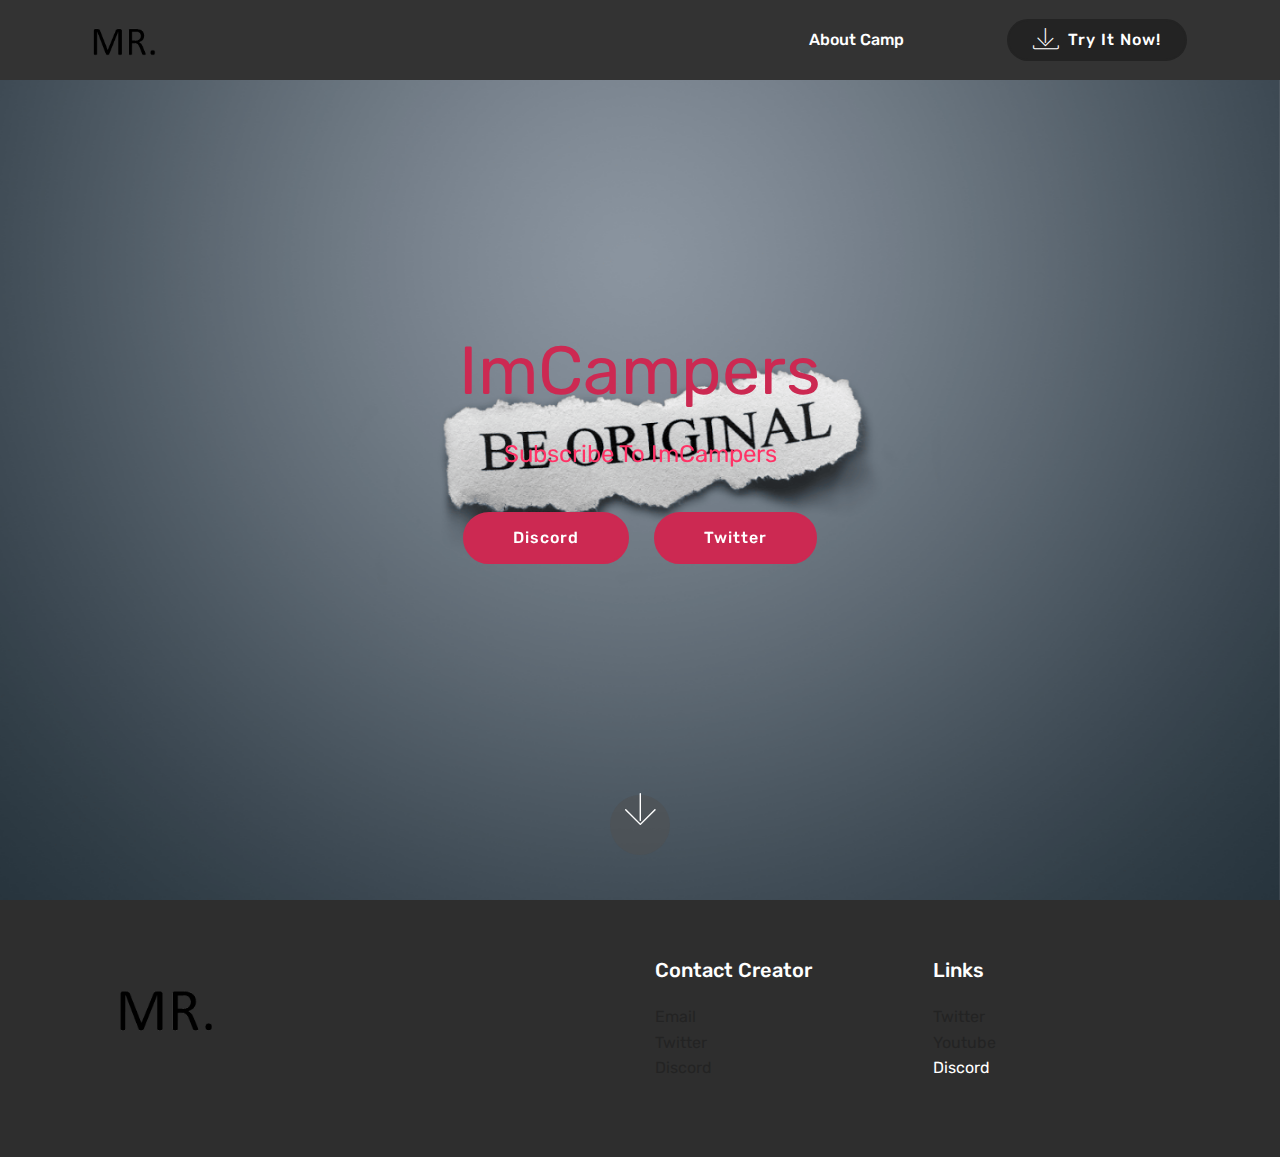
<file: index.html>
<!DOCTYPE html>
<html  >
<head>
  <!-- Site made with Mobirise Website Builder v4.9.7, https://mobirise.com -->
  <meta charset="UTF-8">
  <meta http-equiv="X-UA-Compatible" content="IE=edge">
  <meta name="generator" content="Mobirise v4.9.7, mobirise.com">
  <meta name="viewport" content="width=device-width, initial-scale=1, minimum-scale=1">
  <link rel="shortcut icon" href="assets/images/mr.-122x92.png" type="image/x-icon">
  <meta name="description" content="">
  
  <title>Home</title>
  <link rel="stylesheet" href="assets/web/assets/mobirise-icons/mobirise-icons.css">
  <link rel="stylesheet" href="assets/tether/tether.min.css">
  <link rel="stylesheet" href="assets/bootstrap/css/bootstrap.min.css">
  <link rel="stylesheet" href="assets/bootstrap/css/bootstrap-grid.min.css">
  <link rel="stylesheet" href="assets/bootstrap/css/bootstrap-reboot.min.css">
  <link rel="stylesheet" href="assets/socicon/css/styles.css">
  <link rel="stylesheet" href="assets/dropdown/css/style.css">
  <link rel="stylesheet" href="assets/theme/css/style.css">
  <link rel="stylesheet" href="assets/mobirise/css/mbr-additional.css" type="text/css">
  
  
  
</head>
<body>
  <section class="menu cid-qTkzRZLJNu" once="menu" id="menu1-0">

    

    <nav class="navbar navbar-expand beta-menu navbar-dropdown align-items-center navbar-fixed-top navbar-toggleable-sm">
        <button class="navbar-toggler navbar-toggler-right" type="button" data-toggle="collapse" data-target="#navbarSupportedContent" aria-controls="navbarSupportedContent" aria-expanded="false" aria-label="Toggle navigation">
            <div class="hamburger">
                <span></span>
                <span></span>
                <span></span>
                <span></span>
            </div>
        </button>
        <div class="menu-logo">
            <div class="navbar-brand">
                <span class="navbar-logo">
                    <a href="https://mobirise.com">
                         <img src="assets/images/mr.-122x92.png" alt="Mobirise" title="" style="height: 4rem;">
                    </a>
                </span>
                <span class="navbar-caption-wrap"><a class="navbar-caption text-white display-4" href="https://mobirise.com"></a></span>
            </div>
        </div>
        <div class="collapse navbar-collapse" id="navbarSupportedContent">
            <ul class="navbar-nav nav-dropdown" data-app-modern-menu="true"><li class="nav-item">
                    <a class="nav-link link text-white display-4" href="https://mobirise.com">
                        </a>
                </li>
                <li class="nav-item">
                    <a class="nav-link link text-white display-4" href="page1.html">About Camp &nbsp; &nbsp; &nbsp; &nbsp; &nbsp; &nbsp; &nbsp; &nbsp; &nbsp; &nbsp;</a>
                </li></ul>
            <div class="navbar-buttons mbr-section-btn"><a class="btn btn-sm btn-primary display-4" href="https://mobirise.com">
                    <span class="mbri-save mbr-iconfont mbr-iconfont-btn "></span>
                    Try It Now!
                </a></div>
        </div>
    </nav>
</section>

<section class="engine"><a href="https://mobirise.info/a">online web builder</a></section><section class="cid-qTkA127IK8 mbr-fullscreen mbr-parallax-background" id="header2-1">

    

    

    <div class="container align-center">
        <div class="row justify-content-md-center">
            <div class="mbr-white col-md-10">
                <h1 class="mbr-section-title mbr-bold pb-3 mbr-fonts-style display-1"><a href="https://www.youtube.com/channel/UCXEA5cYzPAZ_AnQkcB83waA" target="_blank" class="text-secondary">ImCampers</a></h1>
                
                <p class="mbr-text pb-3 mbr-fonts-style display-5">Subscribe To ImCampers</p>
                <div class="mbr-section-btn"><a class="btn btn-md btn-secondary display-4" href="https://mobirise.com">Discord</a>
                    <a class="btn btn-md btn-secondary display-4" href="https://twitter.com/ImCampers" target="_blank">Twitter</a></div>
            </div>
        </div>
    </div>
    <div class="mbr-arrow hidden-sm-down" aria-hidden="true">
        <a href="#next">
            <i class="mbri-down mbr-iconfont"></i>
        </a>
    </div>
</section>

<section class="cid-qTkAaeaxX5" id="footer1-2">

    

    

    <div class="container">
        <div class="media-container-row content text-white">
            <div class="col-12 col-md-3">
                <div class="media-wrap">
                    <a href="https://mobirise.com/">
                        <img src="assets/images/mr.-162x122.png" alt="Mobirise" title="">
                    </a>
                </div>
            </div>
            <div class="col-12 col-md-3 mbr-fonts-style display-7">
                <h5 class="pb-3"></h5>
                <p class="mbr-text"></p>
            </div>
            <div class="col-12 col-md-3 mbr-fonts-style display-7">
                <h5 class="pb-3">
                    Contact Creator<br>
                </h5>
                <p class="mbr-text">
                    <a href="mailto:Mr.Whalter@gmail.com">Email</a><br><a href="https://twitter.com/Mr_Whalter" target="_blank">Twitter</a><br><a href="https://discord.gg/Uph6MZZ" target="_blank">Discord</a></p>
            </div>
            <div class="col-12 col-md-3 mbr-fonts-style display-7">
                <h5 class="pb-3">
                    Links
                </h5>
                <p class="mbr-text"><a href="https://twitter.com/ImCampers" target="_blank">Twitter</a><br><a href="https://www.youtube.com/channel/UCXEA5cYzPAZ_AnQkcB83waA">Youtube&nbsp;</a><br>Discord</p>
            </div>
        </div>
        
    </div>
</section>


  <script src="assets/web/assets/jquery/jquery.min.js"></script>
  <script src="assets/popper/popper.min.js"></script>
  <script src="assets/tether/tether.min.js"></script>
  <script src="assets/bootstrap/js/bootstrap.min.js"></script>
  <script src="assets/dropdown/js/script.min.js"></script>
  <script src="assets/touchswipe/jquery.touch-swipe.min.js"></script>
  <script src="assets/parallax/jarallax.min.js"></script>
  <script src="assets/smoothscroll/smooth-scroll.js"></script>
  <script src="assets/theme/js/script.js"></script>
  
  
</body>
</html>
</file>
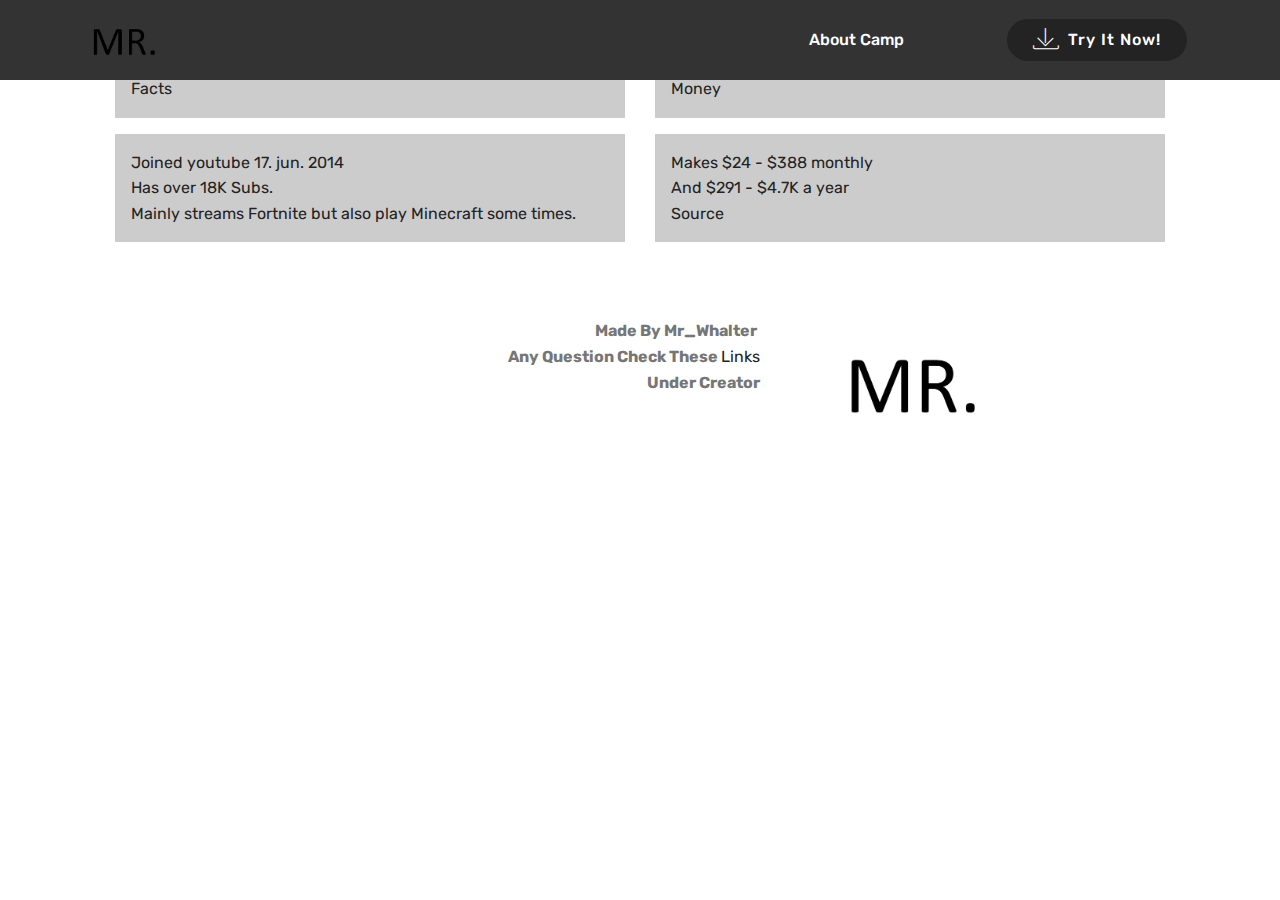
<file: page1.html>
<!DOCTYPE html>
<html  >
<head>
  <!-- Site made with Mobirise Website Builder v4.9.7, https://mobirise.com -->
  <meta charset="UTF-8">
  <meta http-equiv="X-UA-Compatible" content="IE=edge">
  <meta name="generator" content="Mobirise v4.9.7, mobirise.com">
  <meta name="viewport" content="width=device-width, initial-scale=1, minimum-scale=1">
  <link rel="shortcut icon" href="assets/images/mr.-122x92.png" type="image/x-icon">
  <meta name="description" content="Website Maker Description">
  
  <title>About Campers</title>
  <link rel="stylesheet" href="assets/web/assets/mobirise-icons/mobirise-icons.css">
  <link rel="stylesheet" href="assets/tether/tether.min.css">
  <link rel="stylesheet" href="assets/bootstrap/css/bootstrap.min.css">
  <link rel="stylesheet" href="assets/bootstrap/css/bootstrap-grid.min.css">
  <link rel="stylesheet" href="assets/bootstrap/css/bootstrap-reboot.min.css">
  <link rel="stylesheet" href="assets/dropdown/css/style.css">
  <link rel="stylesheet" href="assets/theme/css/style.css">
  <link rel="stylesheet" href="assets/mobirise/css/mbr-additional.css" type="text/css">
  
  
  
</head>
<body>
  <section class="menu cid-qTkzRZLJNu" once="menu" id="menu1-3">

    

    <nav class="navbar navbar-expand beta-menu navbar-dropdown align-items-center navbar-fixed-top navbar-toggleable-sm">
        <button class="navbar-toggler navbar-toggler-right" type="button" data-toggle="collapse" data-target="#navbarSupportedContent" aria-controls="navbarSupportedContent" aria-expanded="false" aria-label="Toggle navigation">
            <div class="hamburger">
                <span></span>
                <span></span>
                <span></span>
                <span></span>
            </div>
        </button>
        <div class="menu-logo">
            <div class="navbar-brand">
                <span class="navbar-logo">
                    <a href="https://mobirise.com">
                         <img src="assets/images/mr.-122x92.png" alt="Mobirise" title="" style="height: 4rem;">
                    </a>
                </span>
                <span class="navbar-caption-wrap"><a class="navbar-caption text-white display-4" href="https://mobirise.com"></a></span>
            </div>
        </div>
        <div class="collapse navbar-collapse" id="navbarSupportedContent">
            <ul class="navbar-nav nav-dropdown" data-app-modern-menu="true"><li class="nav-item">
                    <a class="nav-link link text-white display-4" href="https://mobirise.com">
                        </a>
                </li>
                <li class="nav-item">
                    <a class="nav-link link text-white display-4" href="page1.html">About Camp &nbsp; &nbsp; &nbsp; &nbsp; &nbsp; &nbsp; &nbsp; &nbsp; &nbsp; &nbsp;</a>
                </li></ul>
            <div class="navbar-buttons mbr-section-btn"><a class="btn btn-sm btn-primary display-4" href="https://mobirise.com">
                    <span class="mbri-save mbr-iconfont mbr-iconfont-btn "></span>
                    Try It Now!
                </a></div>
        </div>
    </nav>
</section>

<section class="engine"><a href="https://mobirise.info/p">web templates free download</a></section><section class="mbr-section article content14 cid-rnPVu1Hcn0" id="content14-4">
      
     

    <div class="container">
        <div class="media-container-row">
            <div class="row col-12 col-md-12">
                <div class="col-12 mbr-text mbr-fonts-style col-md-6 display-7">
                     <p class="p-3">Facts</p><p class="p-3">Joined youtube 17. jun. 2014<br>Has over <a href="https://socialblade.com/youtube/channel/UCXEA5cYzPAZ_AnQkcB83waA/realtime" target="_blank">18K </a>Subs.<br>Mainly streams Fortnite but also play Minecraft some times.</p>
                </div>
                <div class="col-12 mbr-text mbr-fonts-style display-7 col-md-6">
                     <p class="p-3">Money</p><p class="p-3">Makes $24 - $388 monthly<br>And $291 - $4.7K a year<br><a href="https://socialblade.com/youtube/channel/UCXEA5cYzPAZ_AnQkcB83waA" target="_blank">Source</a></p>
                </div>
                
            </div>
        </div>
    </div>
</section>

<section class="mbr-section content7 cid-rnQa93dWs1" id="content7-5">
          
    

    <div class="container">
        <div class="media-container-row">
            <div class="col-12 col-md-8">
                <div class="media-container-row">
                    <div class="media-content">
                        <div class="mbr-section-text">
                            <p class="mbr-text align-right mb-0 mbr-fonts-style display-7"><strong>Made By Mr_Whalter&nbsp;</strong><br><strong>Any Question Check These <a href="index.html#footer1-2">Links</a></strong><br><strong>Under Creator<a href="index.html#footer1-2"><br></a></strong><strong><a href="index.html#footer1-2">&nbsp;</a></strong></p>
                        </div>
                    </div>
                    <div class="mbr-figure" style="width: 45%;">
                     <img src="assets/images/mr.-436x327.png" alt="Mobirise" title="">  
                    </div>
                </div>
            </div>
        </div>
    </div>
</section>


  <script src="assets/web/assets/jquery/jquery.min.js"></script>
  <script src="assets/popper/popper.min.js"></script>
  <script src="assets/tether/tether.min.js"></script>
  <script src="assets/bootstrap/js/bootstrap.min.js"></script>
  <script src="assets/smoothscroll/smooth-scroll.js"></script>
  <script src="assets/dropdown/js/script.min.js"></script>
  <script src="assets/touchswipe/jquery.touch-swipe.min.js"></script>
  <script src="assets/theme/js/script.js"></script>
  
  
</body>
</html>
</file>
<file: assets/web/assets/mobirise-icons/mobirise-icons.css>
@font-face {
  font-family: 'MobiriseIcons';
  src:  url('mobirise-icons.eot?spat4u');
  src:  url('mobirise-icons.eot?spat4u#iefix') format('embedded-opentype'),
    url('mobirise-icons.ttf?spat4u') format('truetype'),
    url('mobirise-icons.woff?spat4u') format('woff'),
    url('mobirise-icons.svg?spat4u#MobiriseIcons') format('svg');
  font-weight: normal;
  font-style: normal;
}

[class^="mbri-"], [class*=" mbri-"] {
  /* use !important to prevent issues with browser extensions that change fonts */
  font-family: MobiriseIcons !important;
  speak: none;
  font-style: normal;
  font-weight: normal;
  font-variant: normal;
  text-transform: none;
  line-height: 1;

  /* Better Font Rendering =========== */
  -webkit-font-smoothing: antialiased;
  -moz-osx-font-smoothing: grayscale;
}

.mbri-add-submenu:before {
  content: "\e900";
}
.mbri-alert:before {
  content: "\e901";
}
.mbri-align-center:before {
  content: "\e902";
}
.mbri-align-justify:before {
  content: "\e903";
}
.mbri-align-left:before {
  content: "\e904";
}
.mbri-align-right:before {
  content: "\e905";
}
.mbri-android:before {
  content: "\e906";
}
.mbri-apple:before {
  content: "\e907";
}
.mbri-arrow-down:before {
  content: "\e908";
}
.mbri-arrow-next:before {
  content: "\e909";
}
.mbri-arrow-prev:before {
  content: "\e90a";
}
.mbri-arrow-up:before {
  content: "\e90b";
}
.mbri-bold:before {
  content: "\e90c";
}
.mbri-bookmark:before {
  content: "\e90d";
}
.mbri-bootstrap:before {
  content: "\e90e";
}
.mbri-briefcase:before {
  content: "\e90f";
}
.mbri-browse:before {
  content: "\e910";
}
.mbri-bulleted-list:before {
  content: "\e911";
}
.mbri-calendar:before {
  content: "\e912";
}
.mbri-camera:before {
  content: "\e913";
}
.mbri-cart-add:before {
  content: "\e914";
}
.mbri-cart-full:before {
  content: "\e915";
}
.mbri-cash:before {
  content: "\e916";
}
.mbri-change-style:before {
  content: "\e917";
}
.mbri-chat:before {
  content: "\e918";
}
.mbri-clock:before {
  content: "\e919";
}
.mbri-close:before {
  content: "\e91a";
}
.mbri-cloud:before {
  content: "\e91b";
}
.mbri-code:before {
  content: "\e91c";
}
.mbri-contact-form:before {
  content: "\e91d";
}
.mbri-credit-card:before {
  content: "\e91e";
}
.mbri-cursor-click:before {
  content: "\e91f";
}
.mbri-cust-feedback:before {
  content: "\e920";
}
.mbri-database:before {
  content: "\e921";
}
.mbri-delivery:before {
  content: "\e922";
}
.mbri-desktop:before {
  content: "\e923";
}
.mbri-devices:before {
  content: "\e924";
}
.mbri-down:before {
  content: "\e925";
}
.mbri-download:before {
  content: "\e989";
}
.mbri-drag-n-drop:before {
  content: "\e927";
}
.mbri-drag-n-drop2:before {
  content: "\e928";
}
.mbri-edit:before {
  content: "\e929";
}
.mbri-edit2:before {
  content: "\e92a";
}
.mbri-error:before {
  content: "\e92b";
}
.mbri-extension:before {
  content: "\e92c";
}
.mbri-features:before {
  content: "\e92d";
}
.mbri-file:before {
  content: "\e92e";
}
.mbri-flag:before {
  content: "\e92f";
}
.mbri-folder:before {
  content: "\e930";
}
.mbri-gift:before {
  content: "\e931";
}
.mbri-github:before {
  content: "\e932";
}
.mbri-globe:before {
  content: "\e933";
}
.mbri-globe-2:before {
  content: "\e934";
}
.mbri-growing-chart:before {
  content: "\e935";
}
.mbri-hearth:before {
  content: "\e936";
}
.mbri-help:before {
  content: "\e937";
}
.mbri-home:before {
  content: "\e938";
}
.mbri-hot-cup:before {
  content: "\e939";
}
.mbri-idea:before {
  content: "\e93a";
}
.mbri-image-gallery:before {
  content: "\e93b";
}
.mbri-image-slider:before {
  content: "\e93c";
}
.mbri-info:before {
  content: "\e93d";
}
.mbri-italic:before {
  content: "\e93e";
}
.mbri-key:before {
  content: "\e93f";
}
.mbri-laptop:before {
  content: "\e940";
}
.mbri-layers:before {
  content: "\e941";
}
.mbri-left-right:before {
  content: "\e942";
}
.mbri-left:before {
  content: "\e943";
}
.mbri-letter:before {
  content: "\e944";
}
.mbri-like:before {
  content: "\e945";
}
.mbri-link:before {
  content: "\e946";
}
.mbri-lock:before {
  content: "\e947";
}
.mbri-login:before {
  content: "\e948";
}
.mbri-logout:before {
  content: "\e949";
}
.mbri-magic-stick:before {
  content: "\e94a";
}
.mbri-map-pin:before {
  content: "\e94b";
}
.mbri-menu:before {
  content: "\e94c";
}
.mbri-mobile:before {
  content: "\e94d";
}
.mbri-mobile2:before {
  content: "\e94e";
}
.mbri-mobirise:before {
  content: "\e94f";
}
.mbri-more-horizontal:before {
  content: "\e950";
}
.mbri-more-vertical:before {
  content: "\e951";
}
.mbri-music:before {
  content: "\e952";
}
.mbri-new-file:before {
  content: "\e953";
}
.mbri-numbered-list:before {
  content: "\e954";
}
.mbri-opened-folder:before {
  content: "\e955";
}
.mbri-pages:before {
  content: "\e956";
}
.mbri-paper-plane:before {
  content: "\e957";
}
.mbri-paperclip:before {
  content: "\e958";
}
.mbri-photo:before {
  content: "\e959";
}
.mbri-photos:before {
  content: "\e95a";
}
.mbri-pin:before {
  content: "\e95b";
}
.mbri-play:before {
  content: "\e95c";
}
.mbri-plus:before {
  content: "\e95d";
}
.mbri-preview:before {
  content: "\e95e";
}
.mbri-print:before {
  content: "\e95f";
}
.mbri-protect:before {
  content: "\e960";
}
.mbri-question:before {
  content: "\e961";
}
.mbri-quote-left:before {
  content: "\e962";
}
.mbri-quote-right:before {
  content: "\e963";
}
.mbri-refresh:before {
  content: "\e964";
}
.mbri-responsive:before {
  content: "\e965";
}
.mbri-right:before {
  content: "\e966";
}
.mbri-rocket:before {
  content: "\e967";
}
.mbri-sad-face:before {
  content: "\e968";
}
.mbri-sale:before {
  content: "\e969";
}
.mbri-save:before {
  content: "\e96a";
}
.mbri-search:before {
  content: "\e96b";
}
.mbri-setting:before {
  content: "\e96c";
}
.mbri-setting2:before {
  content: "\e96d";
}
.mbri-setting3:before {
  content: "\e96e";
}
.mbri-share:before {
  content: "\e96f";
}
.mbri-shopping-bag:before {
  content: "\e970";
}
.mbri-shopping-basket:before {
  content: "\e971";
}
.mbri-shopping-cart:before {
  content: "\e972";
}
.mbri-sites:before {
  content: "\e973";
}
.mbri-smile-face:before {
  content: "\e974";
}
.mbri-speed:before {
  content: "\e975";
}
.mbri-star:before {
  content: "\e976";
}
.mbri-success:before {
  content: "\e977";
}
.mbri-sun:before {
  content: "\e978";
}
.mbri-sun2:before {
  content: "\e979";
}
.mbri-tablet:before {
  content: "\e97a";
}
.mbri-tablet-vertical:before {
  content: "\e97b";
}
.mbri-target:before {
  content: "\e97c";
}
.mbri-timer:before {
  content: "\e97d";
}
.mbri-to-ftp:before {
  content: "\e97e";
}
.mbri-to-local-drive:before {
  content: "\e97f";
}
.mbri-touch-swipe:before {
  content: "\e980";
}
.mbri-touch:before {
  content: "\e981";
}
.mbri-trash:before {
  content: "\e982";
}
.mbri-underline:before {
  content: "\e983";
}
.mbri-unlink:before {
  content: "\e984";
}
.mbri-unlock:before {
  content: "\e985";
}
.mbri-up-down:before {
  content: "\e986";
}
.mbri-up:before {
  content: "\e987";
}
.mbri-update:before {
  content: "\e988";
}
.mbri-upload:before {
 content: "\e926"; 
}
.mbri-user:before {
  content: "\e98a";
}
.mbri-user2:before {
  content: "\e98b";
}
.mbri-users:before {
  content: "\e98c";
}
.mbri-video:before {
  content: "\e98d";
}
.mbri-video-play:before {
  content: "\e98e";
}
.mbri-watch:before {
  content: "\e98f";
}
.mbri-website-theme:before {
  content: "\e990";
}
.mbri-wifi:before {
  content: "\e991";
}
.mbri-windows:before {
  content: "\e992";
}
.mbri-zoom-out:before {
  content: "\e993";
}
.mbri-redo:before {
  content: "\e994";
}
.mbri-undo:before {
  content: "\e995";
}
</file>
<file: assets/socicon/css/styles.css>
@charset "UTF-8";

@font-face {
  font-family: "socicon";
  src:url("../fonts/socicon.eot");
  src:url("../fonts/socicon.eot?#iefix") format("embedded-opentype"),
    url("../fonts/socicon.woff") format("woff"),
    url("../fonts/socicon.ttf") format("truetype"),
    url("../fonts/socicon.svg#socicon") format("svg");
  font-weight: normal;
  font-style: normal;

}

[data-icon]:before {
  font-family: "socicon" !important;
  content: attr(data-icon);
  font-style: normal !important;
  font-weight: normal !important;
  font-variant: normal !important;
  text-transform: none !important;
  speak: none;
  line-height: 1;
  -webkit-font-smoothing: antialiased;
  -moz-osx-font-smoothing: grayscale;
}

[class^="socicon-"]:before,
[class*=" socicon-"]:before {
  font-family: "socicon" !important;
  font-style: normal !important;
  font-weight: normal !important;
  font-variant: normal !important;
  text-transform: none !important;
  speak: none;
  line-height: 1;
  -webkit-font-smoothing: antialiased;
  -moz-osx-font-smoothing: grayscale;
}

.socicon-modelmayhem:before {
  content: "\e000";
}
.socicon-mixcloud:before {
  content: "\e001";
}
.socicon-drupal:before {
  content: "\e002";
}
.socicon-swarm:before {
  content: "\e003";
}
.socicon-istock:before {
  content: "\e004";
}
.socicon-yammer:before {
  content: "\e005";
}
.socicon-ello:before {
  content: "\e006";
}
.socicon-stackoverflow:before {
  content: "\e007";
}
.socicon-persona:before {
  content: "\e008";
}
.socicon-triplej:before {
  content: "\e009";
}
.socicon-houzz:before {
  content: "\e00a";
}
.socicon-rss:before {
  content: "\e00b";
}
.socicon-paypal:before {
  content: "\e00c";
}
.socicon-odnoklassniki:before {
  content: "\e00d";
}
.socicon-airbnb:before {
  content: "\e00e";
}
.socicon-periscope:before {
  content: "\e00f";
}
.socicon-outlook:before {
  content: "\e010";
}
.socicon-coderwall:before {
  content: "\e011";
}
.socicon-tripadvisor:before {
  content: "\e012";
}
.socicon-appnet:before {
  content: "\e013";
}
.socicon-goodreads:before {
  content: "\e014";
}
.socicon-tripit:before {
  content: "\e015";
}
.socicon-lanyrd:before {
  content: "\e016";
}
.socicon-slideshare:before {
  content: "\e017";
}
.socicon-buffer:before {
  content: "\e018";
}
.socicon-disqus:before {
  content: "\e019";
}
.socicon-vkontakte:before {
  content: "\e01a";
}
.socicon-whatsapp:before {
  content: "\e01b";
}
.socicon-patreon:before {
  content: "\e01c";
}
.socicon-storehouse:before {
  content: "\e01d";
}
.socicon-pocket:before {
  content: "\e01e";
}
.socicon-mail:before {
  content: "\e01f";
}
.socicon-blogger:before {
  content: "\e020";
}
.socicon-technorati:before {
  content: "\e021";
}
.socicon-reddit:before {
  content: "\e022";
}
.socicon-dribbble:before {
  content: "\e023";
}
.socicon-stumbleupon:before {
  content: "\e024";
}
.socicon-digg:before {
  content: "\e025";
}
.socicon-envato:before {
  content: "\e026";
}
.socicon-behance:before {
  content: "\e027";
}
.socicon-delicious:before {
  content: "\e028";
}
.socicon-deviantart:before {
  content: "\e029";
}
.socicon-forrst:before {
  content: "\e02a";
}
.socicon-play:before {
  content: "\e02b";
}
.socicon-zerply:before {
  content: "\e02c";
}
.socicon-wikipedia:before {
  content: "\e02d";
}
.socicon-apple:before {
  content: "\e02e";
}
.socicon-flattr:before {
  content: "\e02f";
}
.socicon-github:before {
  content: "\e030";
}
.socicon-renren:before {
  content: "\e031";
}
.socicon-friendfeed:before {
  content: "\e032";
}
.socicon-newsvine:before {
  content: "\e033";
}
.socicon-identica:before {
  content: "\e034";
}
.socicon-bebo:before {
  content: "\e035";
}
.socicon-zynga:before {
  content: "\e036";
}
.socicon-steam:before {
  content: "\e037";
}
.socicon-xbox:before {
  content: "\e038";
}
.socicon-windows:before {
  content: "\e039";
}
.socicon-qq:before {
  content: "\e03a";
}
.socicon-douban:before {
  content: "\e03b";
}
.socicon-meetup:before {
  content: "\e03c";
}
.socicon-playstation:before {
  content: "\e03d";
}
.socicon-android:before {
  content: "\e03e";
}
.socicon-snapchat:before {
  content: "\e03f";
}
.socicon-twitter:before {
  content: "\e040";
}
.socicon-facebook:before {
  content: "\e041";
}
.socicon-googleplus:before {
  content: "\e042";
}
.socicon-pinterest:before {
  content: "\e043";
}
.socicon-foursquare:before {
  content: "\e044";
}
.socicon-yahoo:before {
  content: "\e045";
}
.socicon-skype:before {
  content: "\e046";
}
.socicon-yelp:before {
  content: "\e047";
}
.socicon-feedburner:before {
  content: "\e048";
}
.socicon-linkedin:before {
  content: "\e049";
}
.socicon-viadeo:before {
  content: "\e04a";
}
.socicon-xing:before {
  content: "\e04b";
}
.socicon-myspace:before {
  content: "\e04c";
}
.socicon-soundcloud:before {
  content: "\e04d";
}
.socicon-spotify:before {
  content: "\e04e";
}
.socicon-grooveshark:before {
  content: "\e04f";
}
.socicon-lastfm:before {
  content: "\e050";
}
.socicon-youtube:before {
  content: "\e051";
}
.socicon-vimeo:before {
  content: "\e052";
}
.socicon-dailymotion:before {
  content: "\e053";
}
.socicon-vine:before {
  content: "\e054";
}
.socicon-flickr:before {
  content: "\e055";
}
.socicon-500px:before {
  content: "\e056";
}
.socicon-wordpress:before {
  content: "\e058";
}
.socicon-tumblr:before {
  content: "\e059";
}
.socicon-twitch:before {
  content: "\e05a";
}
.socicon-8tracks:before {
  content: "\e05b";
}
.socicon-amazon:before {
  content: "\e05c";
}
.socicon-icq:before {
  content: "\e05d";
}
.socicon-smugmug:before {
  content: "\e05e";
}
.socicon-ravelry:before {
  content: "\e05f";
}
.socicon-weibo:before {
  content: "\e060";
}
.socicon-baidu:before {
  content: "\e061";
}
.socicon-angellist:before {
  content: "\e062";
}
.socicon-ebay:before {
  content: "\e063";
}
.socicon-imdb:before {
  content: "\e064";
}
.socicon-stayfriends:before {
  content: "\e065";
}
.socicon-residentadvisor:before {
  content: "\e066";
}
.socicon-google:before {
  content: "\e067";
}
.socicon-yandex:before {
  content: "\e068";
}
.socicon-sharethis:before {
  content: "\e069";
}
.socicon-bandcamp:before {
  content: "\e06a";
}
.socicon-itunes:before {
  content: "\e06b";
}
.socicon-deezer:before {
  content: "\e06c";
}
.socicon-telegram:before {
  content: "\e06e";
}
.socicon-openid:before {
  content: "\e06f";
}
.socicon-amplement:before {
  content: "\e070";
}
.socicon-viber:before {
  content: "\e071";
}
.socicon-zomato:before {
  content: "\e072";
}
.socicon-draugiem:before {
  content: "\e074";
}
.socicon-endomodo:before {
  content: "\e075";
}
.socicon-filmweb:before {
  content: "\e076";
}
.socicon-stackexchange:before {
  content: "\e077";
}
.socicon-wykop:before {
  content: "\e078";
}
.socicon-teamspeak:before {
  content: "\e079";
}
.socicon-teamviewer:before {
  content: "\e07a";
}
.socicon-ventrilo:before {
  content: "\e07b";
}
.socicon-younow:before {
  content: "\e07c";
}
.socicon-raidcall:before {
  content: "\e07d";
}
.socicon-mumble:before {
  content: "\e07e";
}
.socicon-medium:before {
  content: "\e06d";
}
.socicon-bebee:before {
  content: "\e07f";
}
.socicon-hitbox:before {
  content: "\e080";
}
.socicon-reverbnation:before {
  content: "\e081";
}
.socicon-formulr:before {
  content: "\e082";
}
.socicon-instagram:before {
  content: "\e057";
}
.socicon-battlenet:before {
  content: "\e083";
}
.socicon-chrome:before {
  content: "\e084";
}
.socicon-discord:before {
  content: "\e086";
}
.socicon-issuu:before {
  content: "\e087";
}
.socicon-macos:before {
  content: "\e088";
}
.socicon-firefox:before {
  content: "\e089";
}
.socicon-opera:before {
  content: "\e08d";
}
.socicon-keybase:before {
  content: "\e090";
}
.socicon-alliance:before {
  content: "\e091";
}
.socicon-livejournal:before {
  content: "\e092";
}
.socicon-googlephotos:before {
  content: "\e093";
}
.socicon-horde:before {
  content: "\e094";
}
.socicon-etsy:before {
  content: "\e095";
}
.socicon-zapier:before {
  content: "\e096";
}
.socicon-google-scholar:before {
  content: "\e097";
}
.socicon-researchgate:before {
  content: "\e098";
}
.socicon-wechat:before {
  content: "\e099";
}
.socicon-strava:before {
  content: "\e09a";
}
.socicon-line:before {
  content: "\e09b";
}
.socicon-lyft:before {
  content: "\e09c";
}
.socicon-uber:before {
  content: "\e09d";
}
.socicon-songkick:before {
  content: "\e09e";
}
.socicon-viewbug:before {
  content: "\e09f";
}
.socicon-googlegroups:before {
  content: "\e0a0";
}
.socicon-quora:before {
  content: "\e073";
}
.socicon-diablo:before {
  content: "\e085";
}
.socicon-blizzard:before {
  content: "\e0a1";
}
.socicon-hearthstone:before {
  content: "\e08b";
}
.socicon-heroes:before {
  content: "\e08a";
}
.socicon-overwatch:before {
  content: "\e08c";
}
.socicon-warcraft:before {
  content: "\e08e";
}
.socicon-starcraft:before {
  content: "\e08f";
}
.socicon-beam:before {
  content: "\e0a2";
}
.socicon-curse:before {
  content: "\e0a3";
}
.socicon-player:before {
  content: "\e0a4";
}
.socicon-streamjar:before {
  content: "\e0a5";
}
.socicon-nintendo:before {
  content: "\e0a6";
}
.socicon-hellocoton:before {
  content: "\e0a7";
}
</file>
<file: assets/dropdown/css/style.css>
.navbar-dropdown {
  left: 0;
  padding: 0;
  position: absolute;
  right: 0;
  top: 0;
  transition: all 0.45s ease;
  z-index: 1030;
  background: #282828; }
  .navbar-dropdown .navbar-logo {
    margin-right: 0.8rem;
    transition: margin 0.3s ease-in-out;
    vertical-align: middle; }
    .navbar-dropdown .navbar-logo img {
      height: 3.125rem;
      transition: all 0.3s ease-in-out; }
    .navbar-dropdown .navbar-logo.mbr-iconfont {
      font-size: 3.125rem;
      line-height: 3.125rem; }
  .navbar-dropdown .navbar-caption {
    font-weight: 700;
    white-space: normal;
    vertical-align: -4px;
    line-height: 3.125rem !important; }
    .navbar-dropdown .navbar-caption, .navbar-dropdown .navbar-caption:hover {
      color: inherit;
      text-decoration: none; }
  .navbar-dropdown .mbr-iconfont + .navbar-caption {
    vertical-align: -1px; }
  .navbar-dropdown.navbar-fixed-top {
    position: fixed; }
  .navbar-dropdown .navbar-brand span {
    vertical-align: -4px; }
  .navbar-dropdown.bg-color.transparent {
    background: none; }
  .navbar-dropdown.navbar-short .navbar-brand {
    padding: 0.625rem 0; }
    .navbar-dropdown.navbar-short .navbar-brand span {
      vertical-align: -1px; }
  .navbar-dropdown.navbar-short .navbar-caption {
    line-height: 2.375rem !important;
    vertical-align: -2px; }
  .navbar-dropdown.navbar-short .navbar-logo {
    margin-right: 0.5rem; }
    .navbar-dropdown.navbar-short .navbar-logo img {
      height: 2.375rem; }
    .navbar-dropdown.navbar-short .navbar-logo.mbr-iconfont {
      font-size: 2.375rem;
      line-height: 2.375rem; }
  .navbar-dropdown.navbar-short .mbr-table-cell {
    height: 3.625rem; }
  .navbar-dropdown .navbar-close {
    left: 0.6875rem;
    position: fixed;
    top: 0.75rem;
    z-index: 1000; }
  .navbar-dropdown .hamburger-icon {
    content: "";
    display: inline-block;
    vertical-align: middle;
    width: 16px;
    -webkit-box-shadow: 0 -6px 0 1px #282828,0 0 0 1px #282828,0 6px 0 1px #282828;
    -moz-box-shadow: 0 -6px 0 1px #282828,0 0 0 1px #282828,0 6px 0 1px #282828;
    box-shadow: 0 -6px 0 1px #282828,0 0 0 1px #282828,0 6px 0 1px #282828; }

.dropdown-menu .dropdown-toggle[data-toggle="dropdown-submenu"]::after {
  border-bottom: 0.35em solid transparent;
  border-left: 0.35em solid;
  border-right: 0;
  border-top: 0.35em solid transparent;
  margin-left: 0.3rem; }

.dropdown-menu .dropdown-item:focus {
  outline: 0; }

.nav-dropdown {
  font-size: 0.75rem;
  font-weight: 500;
  height: auto !important; }
  .nav-dropdown .nav-btn {
    padding-left: 1rem; }
  .nav-dropdown .link {
    margin: .667em 1.667em;
    font-weight: 500;
    padding: 0;
    transition: color .2s ease-in-out; }
    .nav-dropdown .link.dropdown-toggle {
      margin-right: 2.583em; }
      .nav-dropdown .link.dropdown-toggle::after {
        margin-left: .25rem;
        border-top: 0.35em solid;
        border-right: 0.35em solid transparent;
        border-left: 0.35em solid transparent;
        border-bottom: 0; }
      .nav-dropdown .link.dropdown-toggle[aria-expanded="true"] {
        margin: 0;
        padding: 0.667em 3.263em  0.667em 1.667em; }
  .nav-dropdown .link::after,
  .nav-dropdown .dropdown-item::after {
    color: inherit; }
  .nav-dropdown .btn {
    font-size: 0.75rem;
    font-weight: 700;
    letter-spacing: 0;
    margin-bottom: 0;
    padding-left: 1.25rem;
    padding-right: 1.25rem; }
  .nav-dropdown .dropdown-menu {
    border-radius: 0;
    border: 0;
    left: 0;
    margin: 0;
    padding-bottom: 1.25rem;
    padding-top: 1.25rem;
    position: relative; }
  .nav-dropdown .dropdown-submenu {
    margin-left: 0.125rem;
    top: 0; }
  .nav-dropdown .dropdown-item {
    font-weight: 500;
    line-height: 2;
    padding: 0.3846em 4.615em 0.3846em 1.5385em;
    position: relative;
    transition: color .2s ease-in-out, background-color .2s ease-in-out; }
    .nav-dropdown .dropdown-item::after {
      margin-top: -0.3077em;
      position: absolute;
      right: 1.1538em;
      top: 50%; }
    .nav-dropdown .dropdown-item:focus, .nav-dropdown .dropdown-item:hover {
      background: none; }

@media (max-width: 767px) {
  .nav-dropdown.navbar-toggleable-sm {
    bottom: 0;
    display: none;
    left: 0;
    overflow-x: hidden;
    position: fixed;
    top: 0;
    transform: translateX(-100%);
    -ms-transform: translateX(-100%);
    -webkit-transform: translateX(-100%);
    width: 18.75rem;
    z-index: 999; } }
.nav-dropdown.navbar-toggleable-xl {
  bottom: 0;
  display: none;
  left: 0;
  overflow-x: hidden;
  position: fixed;
  top: 0;
  transform: translateX(-100%);
  -ms-transform: translateX(-100%);
  -webkit-transform: translateX(-100%);
  width: 18.75rem;
  z-index: 999; }

.nav-dropdown-sm {
  display: block !important;
  overflow-x: hidden;
  overflow: auto;
  padding-top: 3.875rem; }
  .nav-dropdown-sm::after {
    content: "";
    display: block;
    height: 3rem;
    width: 100%; }
  .nav-dropdown-sm.collapse.in ~ .navbar-close {
    display: block !important; }
  .nav-dropdown-sm.collapsing, .nav-dropdown-sm.collapse.in {
    transform: translateX(0);
    -ms-transform: translateX(0);
    -webkit-transform: translateX(0);
    transition: all 0.25s ease-out;
    -webkit-transition: all 0.25s ease-out;
    background: #282828; }
  .nav-dropdown-sm.collapsing[aria-expanded="false"] {
    transform: translateX(-100%);
    -ms-transform: translateX(-100%);
    -webkit-transform: translateX(-100%); }
  .nav-dropdown-sm .nav-item {
    display: block;
    margin-left: 0 !important;
    padding-left: 0; }
  .nav-dropdown-sm .link,
  .nav-dropdown-sm .dropdown-item {
    border-top: 1px dotted rgba(255, 255, 255, 0.1);
    font-size: 0.8125rem;
    line-height: 1.6;
    margin: 0 !important;
    padding: 0.875rem 2.4rem 0.875rem 1.5625rem !important;
    position: relative;
    white-space: normal; }
    .nav-dropdown-sm .link:focus, .nav-dropdown-sm .link:hover,
    .nav-dropdown-sm .dropdown-item:focus,
    .nav-dropdown-sm .dropdown-item:hover {
      background: rgba(0, 0, 0, 0.2) !important;
      color: #c0a375; }
  .nav-dropdown-sm .nav-btn {
    position: relative;
    padding: 1.5625rem 1.5625rem 0 1.5625rem; }
    .nav-dropdown-sm .nav-btn::before {
      border-top: 1px dotted rgba(255, 255, 255, 0.1);
      content: "";
      left: 0;
      position: absolute;
      top: 0;
      width: 100%; }
    .nav-dropdown-sm .nav-btn + .nav-btn {
      padding-top: 0.625rem; }
      .nav-dropdown-sm .nav-btn + .nav-btn::before {
        display: none; }
  .nav-dropdown-sm .btn {
    padding: 0.625rem 0; }
  .nav-dropdown-sm .dropdown-toggle[data-toggle="dropdown-submenu"]::after {
    margin-left: .25rem;
    border-top: 0.35em solid;
    border-right: 0.35em solid transparent;
    border-left: 0.35em solid transparent;
    border-bottom: 0; }
  .nav-dropdown-sm .dropdown-toggle[data-toggle="dropdown-submenu"][aria-expanded="true"]::after {
    border-top: 0;
    border-right: 0.35em solid transparent;
    border-left: 0.35em solid transparent;
    border-bottom: 0.35em solid; }
  .nav-dropdown-sm .dropdown-menu {
    margin: 0;
    padding: 0;
    position: relative;
    top: 0;
    left: 0;
    width: 100%;
    border: 0;
    float: none;
    border-radius: 0;
    background: none; }
  .nav-dropdown-sm .dropdown-submenu {
    left: 100%;
    margin-left: 0.125rem;
    margin-top: -1.25rem;
    top: 0; }

.navbar-toggleable-sm .nav-dropdown .dropdown-menu {
  position: absolute; }

.navbar-toggleable-sm .nav-dropdown .dropdown-submenu {
  left: 100%;
  margin-left: 0.125rem;
  margin-top: -1.25rem;
  top: 0; }

.navbar-toggleable-sm.opened .nav-dropdown .dropdown-menu {
  position: relative; }

.navbar-toggleable-sm.opened .nav-dropdown .dropdown-submenu {
  left: 0;
  margin-left: 00rem;
  margin-top: 0rem;
  top: 0; }

.is-builder .nav-dropdown.collapsing {
  transition: none !important; }

/*# sourceMappingURL=style.css.map */
</file>
<file: assets/theme/css/style.css>
/*!
 * Mobirise v4 theme (https://mobirise.com/)
 * Copyright 2017 Mobirise
 */
section {
  background-color: #eeeeee; }

section,
.container,
.container-fluid {
  position: relative;
  word-wrap: break-word; }

a.mbr-iconfont:hover {
  text-decoration: none; }

.article .lead p, .article .lead ul, .article .lead ol, .article .lead pre, .article .lead blockquote {
  margin-bottom: 0; }

a {
  font-style: normal;
  font-weight: 400;
  cursor: pointer; }
  a, a:hover {
    text-decoration: none; }

figure {
  margin-bottom: 0; }

body {
  color: #232323; }

h1, h2, h3, h4, h5, h6,
.h1, .h2, .h3, .h4, .h5, .h6,
.display-1, .display-2, .display-3, .display-4 {
  line-height: 1;
  word-break: break-word;
  word-wrap: break-word; }

b, strong {
  font-weight: bold; }

blockquote {
  padding: 10px 0 10px 20px;
  position: relative;
  border-left: 2px solid;
  border-color: #ff3366; }

input:-webkit-autofill, input:-webkit-autofill:hover, input:-webkit-autofill:focus, input:-webkit-autofill:active {
  transition-delay: 9999s;
  transition-property: background-color, color; }

textarea[type="hidden"] {
  display: none; }

body {
  position: relative; }

section {
  background-position: 50% 50%;
  background-repeat: no-repeat;
  background-size: cover; }
  section .mbr-background-video,
  section .mbr-background-video-preview {
    position: absolute;
    bottom: 0;
    left: 0;
    right: 0;
    top: 0; }

.hidden {
  visibility: hidden; }

.mbr-z-index20 {
  z-index: 20; }

/*! Base colors */
.mbr-white {
  color: #ffffff; }

.mbr-black {
  color: #000000; }

.mbr-bg-white {
  background-color: #ffffff; }

.mbr-bg-black {
  background-color: #000000; }

/*! Text-aligns */
.align-left {
  text-align: left; }

.align-center {
  text-align: center; }

.align-right {
  text-align: right; }

@media (max-width: 767px) {
  .align-left, .align-center, .align-right, .mbr-section-btn, .mbr-section-title {
    text-align: center; } }
/*! Font-weight  */
.mbr-light {
  font-weight: 300; }

.mbr-regular {
  font-weight: 400; }

.mbr-semibold {
  font-weight: 500; }

.mbr-bold {
  font-weight: 700; }

/*! Media  */
.media-size-item {
  -webkit-flex: 1 1 auto;
  -moz-flex: 1 1 auto;
  -ms-flex: 1 1 auto;
  -o-flex: 1 1 auto;
  flex: 1 1 auto; }

.media-content {
  -webkit-flex-basis: 100%;
  flex-basis: 100%; }

.media-container-row {
  display: -ms-flexbox;
  display: -webkit-flex;
  display: flex;
  -webkit-flex-direction: row;
  -ms-flex-direction: row;
  flex-direction: row;
  -webkit-flex-wrap: wrap;
  -ms-flex-wrap: wrap;
  flex-wrap: wrap;
  -webkit-justify-content: center;
  -ms-flex-pack: center;
  justify-content: center;
  -webkit-align-content: center;
  -ms-flex-line-pack: center;
  align-content: center;
  -webkit-align-items: start;
  -ms-flex-align: start;
  align-items: start; }
  .media-container-row .media-size-item {
    width: 400px; }

.media-container-column {
  display: -ms-flexbox;
  display: -webkit-flex;
  display: flex;
  -webkit-flex-direction: column;
  -ms-flex-direction: column;
  flex-direction: column;
  -webkit-flex-wrap: wrap;
  -ms-flex-wrap: wrap;
  flex-wrap: wrap;
  -webkit-justify-content: center;
  -ms-flex-pack: center;
  justify-content: center;
  -webkit-align-content: center;
  -ms-flex-line-pack: center;
  align-content: center;
  -webkit-align-items: stretch;
  -ms-flex-align: stretch;
  align-items: stretch; }
  .media-container-column > * {
    width: 100%; }

@media (min-width: 992px) {
  .media-container-row {
    -webkit-flex-wrap: nowrap;
    -ms-flex-wrap: nowrap;
    flex-wrap: nowrap; } }
figure {
  overflow: hidden; }

figure[mbr-media-size] {
  transition: width 0.1s; }

.mbr-figure img, .mbr-figure iframe {
  display: block;
  width: 100%; }

.card {
  background-color: transparent;
  border: none; }

.card-img {
  text-align: center;
  flex-shrink: 0;
  -webkit-flex-shrink: 0; }

.media {
  max-width: 100%;
  margin: 0 auto; }

.mbr-figure {
  -ms-flex-item-align: center;
  -ms-grid-row-align: center;
  -webkit-align-self: center;
  align-self: center; }

.media-container > div {
  max-width: 100%; }

.mbr-figure img, .card-img img {
  width: 100%; }

@media (max-width: 991px) {
  .media-size-item {
    width: auto !important; }

  .media {
    width: auto; }

  .mbr-figure {
    width: 100% !important; } }
/*! Buttons */
.mbr-section-btn {
  margin-left: -.25rem;
  margin-right: -.25rem;
  font-size: 0; }

nav .mbr-section-btn {
  margin-left: 0rem;
  margin-right: 0rem; }

/*! Btn icon margin */
.btn .mbr-iconfont, .btn.btn-sm .mbr-iconfont {
  cursor: pointer;
  margin-right: 0.5rem; }

.btn.btn-md .mbr-iconfont, .btn.btn-md .mbr-iconfont {
  margin-right: 0.8rem; }

.mbr-regular {
  font-weight: 400; }

.mbr-semibold {
  font-weight: 500; }

.mbr-bold {
  font-weight: 700; }

[type="submit"] {
  -webkit-appearance: none; }

/*! Full-screen */
.mbr-fullscreen .mbr-overlay {
  min-height: 100vh; }

.mbr-fullscreen {
  display: flex;
  display: -webkit-flex;
  display: -moz-flex;
  display: -ms-flex;
  display: -o-flex;
  align-items: center;
  -webkit-align-items: center;
  min-height: 100vh;
  padding-top: 3rem;
  padding-bottom: 3rem; }

/*! Map */
.map {
  height: 25rem;
  position: relative; }
  .map iframe {
    width: 100%;
    height: 100%; }

/* Form */
.form-asterisk {
  font-family: initial;
  position: absolute;
  top: -2px;
  font-weight: normal; }

/*! Scroll to top arrow */
.mbr-arrow-up {
  bottom: 25px;
  right: 90px;
  position: fixed;
  text-align: right;
  z-index: 5000;
  color: #ffffff;
  font-size: 32px;
  transform: rotate(180deg);
  -webkit-transform: rotate(180deg); }

.mbr-arrow-up a {
  background: rgba(0, 0, 0, 0.2);
  border-radius: 3px;
  color: #fff;
  display: inline-block;
  height: 60px;
  width: 60px;
  outline-style: none !important;
  position: relative;
  text-decoration: none;
  transition: all .3s ease-in-out;
  cursor: pointer;
  text-align: center; }
  .mbr-arrow-up a:hover {
    background-color: rgba(0, 0, 0, 0.4); }
  .mbr-arrow-up a i {
    line-height: 60px; }

.mbr-arrow-up-icon {
  display: block;
  color: #fff; }

.mbr-arrow-up-icon::before {
  content: "\203a";
  display: inline-block;
  font-family: serif;
  font-size: 32px;
  line-height: 1;
  font-style: normal;
  position: relative;
  top: 6px;
  left: -4px;
  -webkit-transform: rotate(-90deg);
  transform: rotate(-90deg); }

/*! Arrow Down */
.mbr-arrow {
  position: absolute;
  bottom: 45px;
  left: 50%;
  width: 60px;
  height: 60px;
  cursor: pointer;
  background-color: rgba(80, 80, 80, 0.5);
  border-radius: 50%;
  -webkit-transform: translateX(-50%);
  transform: translateX(-50%); }
  .mbr-arrow > a {
    display: inline-block;
    text-decoration: none;
    outline-style: none;
    -webkit-animation: arrowdown 1.7s ease-in-out infinite;
    animation: arrowdown 1.7s ease-in-out infinite; }
    .mbr-arrow > a > i {
      position: absolute;
      top: -2px;
      left: 15px;
      font-size: 2rem; }

@keyframes arrowdown {
  0% {
    transform: translateY(0px);
    -webkit-transform: translateY(0px); }
  50% {
    transform: translateY(-5px);
    -webkit-transform: translateY(-5px); }
  100% {
    transform: translateY(0px);
    -webkit-transform: translateY(0px); } }
@-webkit-keyframes arrowdown {
  0% {
    transform: translateY(0px);
    -webkit-transform: translateY(0px); }
  50% {
    transform: translateY(-5px);
    -webkit-transform: translateY(-5px); }
  100% {
    transform: translateY(0px);
    -webkit-transform: translateY(0px); } }
@media (max-width: 500px) {
  .mbr-arrow-up {
    left: 50%;
    right: auto;
    transform: translateX(-50%) rotate(180deg);
    -webkit-transform: translateX(-50%) rotate(180deg); } }
/*Gradients animation*/
@keyframes gradient-animation {
  from {
    background-position: 0% 100%;
    animation-timing-function: ease-in-out; }
  to {
    background-position: 100% 0%;
    animation-timing-function: ease-in-out; } }
@-webkit-keyframes gradient-animation {
  from {
    background-position: 0% 100%;
    animation-timing-function: ease-in-out; }
  to {
    background-position: 100% 0%;
    animation-timing-function: ease-in-out; } }
.bg-gradient {
  background-size: 200% 200%;
  animation: gradient-animation 5s infinite alternate;
  -webkit-animation: gradient-animation 5s infinite alternate; }

.menu .navbar-brand {
  display: -webkit-flex; }
  .menu .navbar-brand span {
    display: flex;
    display: -webkit-flex; }
  .menu .navbar-brand .navbar-caption-wrap {
    display: -webkit-flex; }
  .menu .navbar-brand .navbar-logo img {
    display: -webkit-flex; }
@media (min-width: 768px) and (max-width: 991px) {
  .menu .navbar-toggleable-sm .navbar-nav {
    display: -webkit-box;
    display: -webkit-flex;
    display: -ms-flexbox; } }
@media (min-width: 992px) {
  .menu .navbar-nav.nav-dropdown {
    display: -webkit-flex; }
  .menu .navbar-toggleable-sm .navbar-collapse {
    display: -webkit-flex !important; } }
@media (max-width: 767px) {
  .menu .navbar-collapse {
    max-height: 80vh; }
  .menu .dropdown-menu {
    max-height: 60vh; } }

.navbar {
  display: -webkit-flex;
  -webkit-flex-wrap: wrap;
  -webkit-align-items: center;
  -webkit-justify-content: space-between; }

.navbar-collapse {
  -webkit-flex-basis: 100%;
  -webkit-flex-grow: 1;
  -webkit-align-items: center;
  max-height: 93.5vh; }
  .navbar-collapse.show {
    overflow: auto; }

.nav-dropdown .link {
  padding: .667em 1.667em !important;
  margin: 0 !important; }

.nav {
  display: -webkit-flex;
  -webkit-flex-wrap: wrap; }

.row {
  display: -webkit-flex;
  -webkit-flex-wrap: wrap; }

.justify-content-center {
  -webkit-justify-content: center; }

.form-inline {
  display: -webkit-flex;
  -webkit-flex-flow: row wrap;
  -webkit-align-items: center; }

.card-wrapper {
  -webkit-flex: 1; }

.carousel-control {
  z-index: 10;
  display: -webkit-flex;
  -webkit-align-items: center;
  -webkit-justify-content: center; }

.carousel-controls {
  display: -webkit-flex; }

.media {
  display: -webkit-flex; }

.jq-selectbox__select {
  padding: 1.07em .5em;
  position: absolute;
  top: 0;
  left: 0;
  width: 100%; }

.jq-selectbox__dropdown {
  position: absolute;
  top: 100% !important;
  left: 0 !important;
  width: 100% !important; }

.jq-selectbox__trigger-arrow {
  transform: translateY(-50%); }

.jq-selectbox li {
  padding: 1.07em .5em; }

/*# sourceMappingURL=style.css.map */
.engine {
	position: absolute;
	text-indent: -2400px;
	text-align: center;
	padding: 0;
	top: 0;
	left: -2400px;
}
</file>
<file: assets/mobirise/css/mbr-additional.css>
@import url(https://fonts.googleapis.com/css?family=Rubik:300,300i,400,400i,500,500i,700,700i,900,900i);





body {
  font-style: normal;
  line-height: 1.5;
}
.mbr-section-title {
  font-style: normal;
  line-height: 1.2;
}
.mbr-section-subtitle {
  line-height: 1.3;
}
.mbr-text {
  font-style: normal;
  line-height: 1.6;
}
.display-1 {
  font-family: 'Rubik', sans-serif;
  font-size: 4.25rem;
}
.display-1 > .mbr-iconfont {
  font-size: 6.8rem;
}
.display-2 {
  font-family: 'Rubik', sans-serif;
  font-size: 3rem;
}
.display-2 > .mbr-iconfont {
  font-size: 4.8rem;
}
.display-4 {
  font-family: 'Rubik', sans-serif;
  font-size: 1rem;
}
.display-4 > .mbr-iconfont {
  font-size: 1.6rem;
}
.display-5 {
  font-family: 'Rubik', sans-serif;
  font-size: 1.5rem;
}
.display-5 > .mbr-iconfont {
  font-size: 2.4rem;
}
.display-7 {
  font-family: 'Rubik', sans-serif;
  font-size: 1rem;
}
.display-7 > .mbr-iconfont {
  font-size: 1.6rem;
}
/* ---- Fluid typography for mobile devices ---- */
/* 1.4 - font scale ratio ( bootstrap == 1.42857 ) */
/* 100vw - current viewport width */
/* (48 - 20)  48 == 48rem == 768px, 20 == 20rem == 320px(minimal supported viewport) */
/* 0.65 - min scale variable, may vary */
@media (max-width: 768px) {
  .display-1 {
    font-size: 3.4rem;
    font-size: calc( 2.1374999999999997rem + (4.25 - 2.1374999999999997) * ((100vw - 20rem) / (48 - 20)));
    line-height: calc( 1.4 * (2.1374999999999997rem + (4.25 - 2.1374999999999997) * ((100vw - 20rem) / (48 - 20))));
  }
  .display-2 {
    font-size: 2.4rem;
    font-size: calc( 1.7rem + (3 - 1.7) * ((100vw - 20rem) / (48 - 20)));
    line-height: calc( 1.4 * (1.7rem + (3 - 1.7) * ((100vw - 20rem) / (48 - 20))));
  }
  .display-4 {
    font-size: 0.8rem;
    font-size: calc( 1rem + (1 - 1) * ((100vw - 20rem) / (48 - 20)));
    line-height: calc( 1.4 * (1rem + (1 - 1) * ((100vw - 20rem) / (48 - 20))));
  }
  .display-5 {
    font-size: 1.2rem;
    font-size: calc( 1.175rem + (1.5 - 1.175) * ((100vw - 20rem) / (48 - 20)));
    line-height: calc( 1.4 * (1.175rem + (1.5 - 1.175) * ((100vw - 20rem) / (48 - 20))));
  }
}
/* Buttons */
.btn {
  font-weight: 500;
  border-width: 2px;
  font-style: normal;
  letter-spacing: 1px;
  margin: .4rem .8rem;
  white-space: normal;
  -webkit-transition: all 0.3s ease-in-out;
  -moz-transition: all 0.3s ease-in-out;
  transition: all 0.3s ease-in-out;
  display: inline-flex;
  align-items: center;
  justify-content: center;
  word-break: break-word;
  -webkit-align-items: center;
  -webkit-justify-content: center;
  display: -webkit-inline-flex;
  padding: 1rem 3rem;
  border-radius: 3px;
}
.btn-sm {
  font-weight: 500;
  letter-spacing: 1px;
  -webkit-transition: all 0.3s ease-in-out;
  -moz-transition: all 0.3s ease-in-out;
  transition: all 0.3s ease-in-out;
  padding: 0.6rem 1.5rem;
  border-radius: 3px;
}
.btn-md {
  font-weight: 500;
  letter-spacing: 1px;
  margin: .4rem .8rem !important;
  -webkit-transition: all 0.3s ease-in-out;
  -moz-transition: all 0.3s ease-in-out;
  transition: all 0.3s ease-in-out;
  padding: 1rem 3rem;
  border-radius: 3px;
}
.btn-lg {
  font-weight: 500;
  letter-spacing: 1px;
  margin: .4rem .8rem !important;
  -webkit-transition: all 0.3s ease-in-out;
  -moz-transition: all 0.3s ease-in-out;
  transition: all 0.3s ease-in-out;
  padding: 1.2rem 3.2rem;
  border-radius: 3px;
}
.bg-primary {
  background-color: #232323 !important;
}
.bg-success {
  background-color: #f7ed4a !important;
}
.bg-info {
  background-color: #82786e !important;
}
.bg-warning {
  background-color: #879a9f !important;
}
.bg-danger {
  background-color: #b1a374 !important;
}
.btn-primary,
.btn-primary:active {
  background-color: #232323 !important;
  border-color: #232323 !important;
  color: #ffffff !important;
}
.btn-primary:hover,
.btn-primary:focus,
.btn-primary.focus,
.btn-primary.active {
  color: #ffffff !important;
  background-color: #000000 !important;
  border-color: #000000 !important;
}
.btn-primary.disabled,
.btn-primary:disabled {
  color: #ffffff !important;
  background-color: #000000 !important;
  border-color: #000000 !important;
}
.btn-secondary,
.btn-secondary:active {
  background-color: #cc2952 !important;
  border-color: #cc2952 !important;
  color: #ffffff !important;
}
.btn-secondary:hover,
.btn-secondary:focus,
.btn-secondary.focus,
.btn-secondary.active {
  color: #ffffff !important;
  background-color: #8c1c38 !important;
  border-color: #8c1c38 !important;
}
.btn-secondary.disabled,
.btn-secondary:disabled {
  color: #ffffff !important;
  background-color: #8c1c38 !important;
  border-color: #8c1c38 !important;
}
.btn-info,
.btn-info:active {
  background-color: #82786e !important;
  border-color: #82786e !important;
  color: #ffffff !important;
}
.btn-info:hover,
.btn-info:focus,
.btn-info.focus,
.btn-info.active {
  color: #ffffff !important;
  background-color: #59524b !important;
  border-color: #59524b !important;
}
.btn-info.disabled,
.btn-info:disabled {
  color: #ffffff !important;
  background-color: #59524b !important;
  border-color: #59524b !important;
}
.btn-success,
.btn-success:active {
  background-color: #f7ed4a !important;
  border-color: #f7ed4a !important;
  color: #3f3c03 !important;
}
.btn-success:hover,
.btn-success:focus,
.btn-success.focus,
.btn-success.active {
  color: #3f3c03 !important;
  background-color: #eadd0a !important;
  border-color: #eadd0a !important;
}
.btn-success.disabled,
.btn-success:disabled {
  color: #3f3c03 !important;
  background-color: #eadd0a !important;
  border-color: #eadd0a !important;
}
.btn-warning,
.btn-warning:active {
  background-color: #879a9f !important;
  border-color: #879a9f !important;
  color: #ffffff !important;
}
.btn-warning:hover,
.btn-warning:focus,
.btn-warning.focus,
.btn-warning.active {
  color: #ffffff !important;
  background-color: #617479 !important;
  border-color: #617479 !important;
}
.btn-warning.disabled,
.btn-warning:disabled {
  color: #ffffff !important;
  background-color: #617479 !important;
  border-color: #617479 !important;
}
.btn-danger,
.btn-danger:active {
  background-color: #b1a374 !important;
  border-color: #b1a374 !important;
  color: #ffffff !important;
}
.btn-danger:hover,
.btn-danger:focus,
.btn-danger.focus,
.btn-danger.active {
  color: #ffffff !important;
  background-color: #8b7d4e !important;
  border-color: #8b7d4e !important;
}
.btn-danger.disabled,
.btn-danger:disabled {
  color: #ffffff !important;
  background-color: #8b7d4e !important;
  border-color: #8b7d4e !important;
}
.btn-white {
  color: #333333 !important;
}
.btn-white,
.btn-white:active {
  background-color: #ffffff !important;
  border-color: #ffffff !important;
  color: #808080 !important;
}
.btn-white:hover,
.btn-white:focus,
.btn-white.focus,
.btn-white.active {
  color: #808080 !important;
  background-color: #d9d9d9 !important;
  border-color: #d9d9d9 !important;
}
.btn-white.disabled,
.btn-white:disabled {
  color: #808080 !important;
  background-color: #d9d9d9 !important;
  border-color: #d9d9d9 !important;
}
.btn-black,
.btn-black:active {
  background-color: #333333 !important;
  border-color: #333333 !important;
  color: #ffffff !important;
}
.btn-black:hover,
.btn-black:focus,
.btn-black.focus,
.btn-black.active {
  color: #ffffff !important;
  background-color: #0d0d0d !important;
  border-color: #0d0d0d !important;
}
.btn-black.disabled,
.btn-black:disabled {
  color: #ffffff !important;
  background-color: #0d0d0d !important;
  border-color: #0d0d0d !important;
}
.btn-primary-outline,
.btn-primary-outline:active {
  background: none;
  border-color: #000000;
  color: #000000;
}
.btn-primary-outline:hover,
.btn-primary-outline:focus,
.btn-primary-outline.focus,
.btn-primary-outline.active {
  color: #ffffff;
  background-color: #232323;
  border-color: #232323;
}
.btn-primary-outline.disabled,
.btn-primary-outline:disabled {
  color: #ffffff !important;
  background-color: #232323 !important;
  border-color: #232323 !important;
}
.btn-secondary-outline,
.btn-secondary-outline:active {
  background: none;
  border-color: #771830;
  color: #771830;
}
.btn-secondary-outline:hover,
.btn-secondary-outline:focus,
.btn-secondary-outline.focus,
.btn-secondary-outline.active {
  color: #ffffff;
  background-color: #cc2952;
  border-color: #cc2952;
}
.btn-secondary-outline.disabled,
.btn-secondary-outline:disabled {
  color: #ffffff !important;
  background-color: #cc2952 !important;
  border-color: #cc2952 !important;
}
.btn-info-outline,
.btn-info-outline:active {
  background: none;
  border-color: #4b453f;
  color: #4b453f;
}
.btn-info-outline:hover,
.btn-info-outline:focus,
.btn-info-outline.focus,
.btn-info-outline.active {
  color: #ffffff;
  background-color: #82786e;
  border-color: #82786e;
}
.btn-info-outline.disabled,
.btn-info-outline:disabled {
  color: #ffffff !important;
  background-color: #82786e !important;
  border-color: #82786e !important;
}
.btn-success-outline,
.btn-success-outline:active {
  background: none;
  border-color: #d2c609;
  color: #d2c609;
}
.btn-success-outline:hover,
.btn-success-outline:focus,
.btn-success-outline.focus,
.btn-success-outline.active {
  color: #3f3c03;
  background-color: #f7ed4a;
  border-color: #f7ed4a;
}
.btn-success-outline.disabled,
.btn-success-outline:disabled {
  color: #3f3c03 !important;
  background-color: #f7ed4a !important;
  border-color: #f7ed4a !important;
}
.btn-warning-outline,
.btn-warning-outline:active {
  background: none;
  border-color: #55666b;
  color: #55666b;
}
.btn-warning-outline:hover,
.btn-warning-outline:focus,
.btn-warning-outline.focus,
.btn-warning-outline.active {
  color: #ffffff;
  background-color: #879a9f;
  border-color: #879a9f;
}
.btn-warning-outline.disabled,
.btn-warning-outline:disabled {
  color: #ffffff !important;
  background-color: #879a9f !important;
  border-color: #879a9f !important;
}
.btn-danger-outline,
.btn-danger-outline:active {
  background: none;
  border-color: #7a6e45;
  color: #7a6e45;
}
.btn-danger-outline:hover,
.btn-danger-outline:focus,
.btn-danger-outline.focus,
.btn-danger-outline.active {
  color: #ffffff;
  background-color: #b1a374;
  border-color: #b1a374;
}
.btn-danger-outline.disabled,
.btn-danger-outline:disabled {
  color: #ffffff !important;
  background-color: #b1a374 !important;
  border-color: #b1a374 !important;
}
.btn-black-outline,
.btn-black-outline:active {
  background: none;
  border-color: #000000;
  color: #000000;
}
.btn-black-outline:hover,
.btn-black-outline:focus,
.btn-black-outline.focus,
.btn-black-outline.active {
  color: #ffffff;
  background-color: #333333;
  border-color: #333333;
}
.btn-black-outline.disabled,
.btn-black-outline:disabled {
  color: #ffffff !important;
  background-color: #333333 !important;
  border-color: #333333 !important;
}
.btn-white-outline,
.btn-white-outline:active,
.btn-white-outline.active {
  background: none;
  border-color: #ffffff;
  color: #ffffff;
}
.btn-white-outline:hover,
.btn-white-outline:focus,
.btn-white-outline.focus {
  color: #333333;
  background-color: #ffffff;
  border-color: #ffffff;
}
.text-primary {
  color: #232323 !important;
}
.text-secondary {
  color: #cc2952 !important;
}
.text-success {
  color: #f7ed4a !important;
}
.text-info {
  color: #82786e !important;
}
.text-warning {
  color: #879a9f !important;
}
.text-danger {
  color: #b1a374 !important;
}
.text-white {
  color: #ffffff !important;
}
.text-black {
  color: #000000 !important;
}
a.text-primary:hover,
a.text-primary:focus {
  color: #000000 !important;
}
a.text-secondary:hover,
a.text-secondary:focus {
  color: #771830 !important;
}
a.text-success:hover,
a.text-success:focus {
  color: #d2c609 !important;
}
a.text-info:hover,
a.text-info:focus {
  color: #4b453f !important;
}
a.text-warning:hover,
a.text-warning:focus {
  color: #55666b !important;
}
a.text-danger:hover,
a.text-danger:focus {
  color: #7a6e45 !important;
}
a.text-white:hover,
a.text-white:focus {
  color: #b3b3b3 !important;
}
a.text-black:hover,
a.text-black:focus {
  color: #4d4d4d !important;
}
.alert-success {
  background-color: #70c770;
}
.alert-info {
  background-color: #82786e;
}
.alert-warning {
  background-color: #879a9f;
}
.alert-danger {
  background-color: #b1a374;
}
.mbr-section-btn a.btn:not(.btn-form) {
  border-radius: 100px;
}
.mbr-section-btn a.btn:not(.btn-form):hover,
.mbr-section-btn a.btn:not(.btn-form):focus {
  box-shadow: none !important;
}
.mbr-section-btn a.btn:not(.btn-form):hover,
.mbr-section-btn a.btn:not(.btn-form):focus {
  box-shadow: 0 10px 40px 0 rgba(0, 0, 0, 0.2) !important;
  -webkit-box-shadow: 0 10px 40px 0 rgba(0, 0, 0, 0.2) !important;
}
.mbr-gallery-filter li a {
  border-radius: 100px !important;
}
.mbr-gallery-filter li.active .btn {
  background-color: #232323;
  border-color: #232323;
  color: #ffffff;
}
.mbr-gallery-filter li.active .btn:focus {
  box-shadow: none;
}
.nav-tabs .nav-link {
  border-radius: 100px !important;
}
.btn-form {
  border-radius: 0;
}
.btn-form:hover {
  cursor: pointer;
}
a,
a:hover {
  color: #232323;
}
.mbr-plan-header.bg-primary .mbr-plan-subtitle,
.mbr-plan-header.bg-primary .mbr-plan-price-desc {
  color: #d5d5d5;
}
.mbr-plan-header.bg-success .mbr-plan-subtitle,
.mbr-plan-header.bg-success .mbr-plan-price-desc {
  color: #ffffff;
}
.mbr-plan-header.bg-info .mbr-plan-subtitle,
.mbr-plan-header.bg-info .mbr-plan-price-desc {
  color: #beb8b2;
}
.mbr-plan-header.bg-warning .mbr-plan-subtitle,
.mbr-plan-header.bg-warning .mbr-plan-price-desc {
  color: #ced6d8;
}
.mbr-plan-header.bg-danger .mbr-plan-subtitle,
.mbr-plan-header.bg-danger .mbr-plan-price-desc {
  color: #dfd9c6;
}
/* Scroll to top button*/
.scrollToTop_wraper {
  display: none;
}
#scrollToTop a i:before {
  content: '';
  position: absolute;
  height: 40%;
  top: 25%;
  background: #fff;
  width: 2px;
  left: calc(50% - 1px);
}
#scrollToTop a i:after {
  content: '';
  position: absolute;
  display: block;
  border-top: 2px solid #fff;
  border-right: 2px solid #fff;
  width: 40%;
  height: 40%;
  left: 30%;
  bottom: 30%;
  transform: rotate(135deg);
  -webkit-transform: rotate(135deg);
}
/* Others*/
.note-check a[data-value=Rubik] {
  font-style: normal;
}
.mbr-arrow a {
  color: #ffffff;
}
@media (max-width: 767px) {
  .mbr-arrow {
    display: none;
  }
}
.form-control-label {
  position: relative;
  cursor: pointer;
  margin-bottom: .357em;
  padding: 0;
}
.alert {
  color: #ffffff;
  border-radius: 0;
  border: 0;
  font-size: .875rem;
  line-height: 1.5;
  margin-bottom: 1.875rem;
  padding: 1.25rem;
  position: relative;
}
.alert.alert-form::after {
  background-color: inherit;
  bottom: -7px;
  content: "";
  display: block;
  height: 14px;
  left: 50%;
  margin-left: -7px;
  position: absolute;
  transform: rotate(45deg);
  width: 14px;
  -webkit-transform: rotate(45deg);
}
.form-control {
  background-color: #f5f5f5;
  box-shadow: none;
  color: #565656;
  font-family: 'Rubik', sans-serif;
  font-size: 1rem;
  line-height: 1.43;
  min-height: 3.5em;
  padding: 1.07em .5em;
}
.form-control > .mbr-iconfont {
  font-size: 1.6rem;
}
.form-control,
.form-control:focus {
  border: 1px solid #e8e8e8;
}
.form-active .form-control:invalid {
  border-color: red;
}
.mbr-overlay {
  background-color: #000;
  bottom: 0;
  left: 0;
  opacity: .5;
  position: absolute;
  right: 0;
  top: 0;
  z-index: 0;
  pointer-events: none;
}
blockquote {
  font-style: italic;
  padding: 10px 0 10px 20px;
  font-size: 1.09rem;
  position: relative;
  border-color: #232323;
  border-width: 3px;
}
ul,
ol,
pre,
blockquote {
  margin-bottom: 2.3125rem;
}
pre {
  background: #f4f4f4;
  padding: 10px 24px;
  white-space: pre-wrap;
}
.inactive {
  -webkit-user-select: none;
  -moz-user-select: none;
  -ms-user-select: none;
  user-select: none;
  pointer-events: none;
  -webkit-user-drag: none;
  user-drag: none;
}
.mbr-section__comments .row {
  justify-content: center;
  -webkit-justify-content: center;
}
/* Forms */
.mbr-form .btn {
  margin: .4rem 0;
}
.mbr-form .input-group-btn a.btn {
  border-radius: 100px !important;
}
.mbr-form .input-group-btn a.btn:hover {
  box-shadow: 0 10px 40px 0 rgba(0, 0, 0, 0.2);
}
.mbr-form .input-group-btn button[type="submit"] {
  border-radius: 100px !important;
  padding: 1rem 3rem;
}
.mbr-form .input-group-btn button[type="submit"]:hover {
  box-shadow: 0 10px 40px 0 rgba(0, 0, 0, 0.2);
}
.form2 .form-control {
  border-top-left-radius: 100px;
  border-bottom-left-radius: 100px;
}
.form2 .input-group-btn a.btn {
  border-top-left-radius: 0 !important;
  border-bottom-left-radius: 0 !important;
}
.form2 .input-group-btn button[type="submit"] {
  border-top-left-radius: 0 !important;
  border-bottom-left-radius: 0 !important;
}
.form3 input[type="email"] {
  border-radius: 100px !important;
}
@media (max-width: 349px) {
  .form2 input[type="email"] {
    border-radius: 100px !important;
  }
  .form2 .input-group-btn a.btn {
    border-radius: 100px !important;
  }
  .form2 .input-group-btn button[type="submit"] {
    border-radius: 100px !important;
  }
}
@media (max-width: 767px) {
  .btn {
    font-size: .75rem !important;
  }
  .btn .mbr-iconfont {
    font-size: 1rem !important;
  }
}
/* Social block */
.btn-social {
  font-size: 20px;
  border-radius: 50%;
  padding: 0;
  width: 44px;
  height: 44px;
  line-height: 44px;
  text-align: center;
  position: relative;
  border: 2px solid #c0a375;
  border-color: #232323;
  color: #232323;
  cursor: pointer;
}
.btn-social i {
  top: 0;
  line-height: 44px;
  width: 44px;
}
.btn-social:hover {
  color: #fff;
  background: #232323;
}
.btn-social + .btn {
  margin-left: .1rem;
}
/* Footer */
.mbr-footer-content li::before,
.mbr-footer .mbr-contacts li::before {
  background: #232323;
}
.mbr-footer-content li a:hover,
.mbr-footer .mbr-contacts li a:hover {
  color: #232323;
}
.footer3 input[type="email"],
.footer4 input[type="email"] {
  border-radius: 100px !important;
}
.footer3 .input-group-btn a.btn,
.footer4 .input-group-btn a.btn {
  border-radius: 100px !important;
}
.footer3 .input-group-btn button[type="submit"],
.footer4 .input-group-btn button[type="submit"] {
  border-radius: 100px !important;
}
/* Headers*/
.header13 .form-inline input[type="email"],
.header14 .form-inline input[type="email"] {
  border-radius: 100px;
}
.header13 .form-inline input[type="text"],
.header14 .form-inline input[type="text"] {
  border-radius: 100px;
}
.header13 .form-inline input[type="tel"],
.header14 .form-inline input[type="tel"] {
  border-radius: 100px;
}
.header13 .form-inline a.btn,
.header14 .form-inline a.btn {
  border-radius: 100px;
}
.header13 .form-inline button,
.header14 .form-inline button {
  border-radius: 100px !important;
}
.offset-1 {
  margin-left: 8.33333%;
}
.offset-2 {
  margin-left: 16.66667%;
}
.offset-3 {
  margin-left: 25%;
}
.offset-4 {
  margin-left: 33.33333%;
}
.offset-5 {
  margin-left: 41.66667%;
}
.offset-6 {
  margin-left: 50%;
}
.offset-7 {
  margin-left: 58.33333%;
}
.offset-8 {
  margin-left: 66.66667%;
}
.offset-9 {
  margin-left: 75%;
}
.offset-10 {
  margin-left: 83.33333%;
}
.offset-11 {
  margin-left: 91.66667%;
}
@media (min-width: 576px) {
  .offset-sm-0 {
    margin-left: 0%;
  }
  .offset-sm-1 {
    margin-left: 8.33333%;
  }
  .offset-sm-2 {
    margin-left: 16.66667%;
  }
  .offset-sm-3 {
    margin-left: 25%;
  }
  .offset-sm-4 {
    margin-left: 33.33333%;
  }
  .offset-sm-5 {
    margin-left: 41.66667%;
  }
  .offset-sm-6 {
    margin-left: 50%;
  }
  .offset-sm-7 {
    margin-left: 58.33333%;
  }
  .offset-sm-8 {
    margin-left: 66.66667%;
  }
  .offset-sm-9 {
    margin-left: 75%;
  }
  .offset-sm-10 {
    margin-left: 83.33333%;
  }
  .offset-sm-11 {
    margin-left: 91.66667%;
  }
}
@media (min-width: 768px) {
  .offset-md-0 {
    margin-left: 0%;
  }
  .offset-md-1 {
    margin-left: 8.33333%;
  }
  .offset-md-2 {
    margin-left: 16.66667%;
  }
  .offset-md-3 {
    margin-left: 25%;
  }
  .offset-md-4 {
    margin-left: 33.33333%;
  }
  .offset-md-5 {
    margin-left: 41.66667%;
  }
  .offset-md-6 {
    margin-left: 50%;
  }
  .offset-md-7 {
    margin-left: 58.33333%;
  }
  .offset-md-8 {
    margin-left: 66.66667%;
  }
  .offset-md-9 {
    margin-left: 75%;
  }
  .offset-md-10 {
    margin-left: 83.33333%;
  }
  .offset-md-11 {
    margin-left: 91.66667%;
  }
}
@media (min-width: 992px) {
  .offset-lg-0 {
    margin-left: 0%;
  }
  .offset-lg-1 {
    margin-left: 8.33333%;
  }
  .offset-lg-2 {
    margin-left: 16.66667%;
  }
  .offset-lg-3 {
    margin-left: 25%;
  }
  .offset-lg-4 {
    margin-left: 33.33333%;
  }
  .offset-lg-5 {
    margin-left: 41.66667%;
  }
  .offset-lg-6 {
    margin-left: 50%;
  }
  .offset-lg-7 {
    margin-left: 58.33333%;
  }
  .offset-lg-8 {
    margin-left: 66.66667%;
  }
  .offset-lg-9 {
    margin-left: 75%;
  }
  .offset-lg-10 {
    margin-left: 83.33333%;
  }
  .offset-lg-11 {
    margin-left: 91.66667%;
  }
}
@media (min-width: 1200px) {
  .offset-xl-0 {
    margin-left: 0%;
  }
  .offset-xl-1 {
    margin-left: 8.33333%;
  }
  .offset-xl-2 {
    margin-left: 16.66667%;
  }
  .offset-xl-3 {
    margin-left: 25%;
  }
  .offset-xl-4 {
    margin-left: 33.33333%;
  }
  .offset-xl-5 {
    margin-left: 41.66667%;
  }
  .offset-xl-6 {
    margin-left: 50%;
  }
  .offset-xl-7 {
    margin-left: 58.33333%;
  }
  .offset-xl-8 {
    margin-left: 66.66667%;
  }
  .offset-xl-9 {
    margin-left: 75%;
  }
  .offset-xl-10 {
    margin-left: 83.33333%;
  }
  .offset-xl-11 {
    margin-left: 91.66667%;
  }
}
.navbar-toggler {
  -webkit-align-self: flex-start;
  -ms-flex-item-align: start;
  align-self: flex-start;
  padding: 0.25rem 0.75rem;
  font-size: 1.25rem;
  line-height: 1;
  background: transparent;
  border: 1px solid transparent;
  -webkit-border-radius: 0.25rem;
  border-radius: 0.25rem;
}
.navbar-toggler:focus,
.navbar-toggler:hover {
  text-decoration: none;
}
.navbar-toggler-icon {
  display: inline-block;
  width: 1.5em;
  height: 1.5em;
  vertical-align: middle;
  content: "";
  background: no-repeat center center;
  -webkit-background-size: 100% 100%;
  -o-background-size: 100% 100%;
  background-size: 100% 100%;
}
.navbar-toggler-left {
  position: absolute;
  left: 1rem;
}
.navbar-toggler-right {
  position: absolute;
  right: 1rem;
}
@media (max-width: 575px) {
  .navbar-toggleable .navbar-nav .dropdown-menu {
    position: static;
    float: none;
  }
  .navbar-toggleable > .container {
    padding-right: 0;
    padding-left: 0;
  }
}
@media (min-width: 576px) {
  .navbar-toggleable {
    -webkit-box-orient: horizontal;
    -webkit-box-direction: normal;
    -webkit-flex-direction: row;
    -ms-flex-direction: row;
    flex-direction: row;
    -webkit-flex-wrap: nowrap;
    -ms-flex-wrap: nowrap;
    flex-wrap: nowrap;
    -webkit-box-align: center;
    -webkit-align-items: center;
    -ms-flex-align: center;
    align-items: center;
  }
  .navbar-toggleable .navbar-nav {
    -webkit-box-orient: horizontal;
    -webkit-box-direction: normal;
    -webkit-flex-direction: row;
    -ms-flex-direction: row;
    flex-direction: row;
  }
  .navbar-toggleable .navbar-nav .nav-link {
    padding-right: .5rem;
    padding-left: .5rem;
  }
  .navbar-toggleable > .container {
    display: -webkit-box;
    display: -webkit-flex;
    display: -ms-flexbox;
    display: flex;
    -webkit-flex-wrap: nowrap;
    -ms-flex-wrap: nowrap;
    flex-wrap: nowrap;
    -webkit-box-align: center;
    -webkit-align-items: center;
    -ms-flex-align: center;
    align-items: center;
  }
  .navbar-toggleable .navbar-collapse {
    display: -webkit-box !important;
    display: -webkit-flex !important;
    display: -ms-flexbox !important;
    display: flex !important;
    width: 100%;
  }
  .navbar-toggleable .navbar-toggler {
    display: none;
  }
}
@media (max-width: 767px) {
  .navbar-toggleable-sm .navbar-nav .dropdown-menu {
    position: static;
    float: none;
  }
  .navbar-toggleable-sm > .container {
    padding-right: 0;
    padding-left: 0;
  }
}
@media (min-width: 768px) {
  .navbar-toggleable-sm {
    -webkit-box-orient: horizontal;
    -webkit-box-direction: normal;
    -webkit-flex-direction: row;
    -ms-flex-direction: row;
    flex-direction: row;
    -webkit-flex-wrap: nowrap;
    -ms-flex-wrap: nowrap;
    flex-wrap: nowrap;
    -webkit-box-align: center;
    -webkit-align-items: center;
    -ms-flex-align: center;
    align-items: center;
  }
  .navbar-toggleable-sm .navbar-nav {
    -webkit-box-orient: horizontal;
    -webkit-box-direction: normal;
    -webkit-flex-direction: row;
    -ms-flex-direction: row;
    flex-direction: row;
  }
  .navbar-toggleable-sm .navbar-nav .nav-link {
    padding-right: .5rem;
    padding-left: .5rem;
  }
  .navbar-toggleable-sm > .container {
    display: -webkit-box;
    display: -webkit-flex;
    display: -ms-flexbox;
    display: flex;
    -webkit-flex-wrap: nowrap;
    -ms-flex-wrap: nowrap;
    flex-wrap: nowrap;
    -webkit-box-align: center;
    -webkit-align-items: center;
    -ms-flex-align: center;
    align-items: center;
  }
  .navbar-toggleable-sm .navbar-collapse {
    display: none;
    width: 100%;
  }
  .navbar-toggleable-sm .navbar-toggler {
    display: none;
  }
}
@media (max-width: 991px) {
  .navbar-toggleable-md .navbar-nav .dropdown-menu {
    position: static;
    float: none;
  }
  .navbar-toggleable-md > .container {
    padding-right: 0;
    padding-left: 0;
  }
}
@media (min-width: 992px) {
  .navbar-toggleable-md {
    -webkit-box-orient: horizontal;
    -webkit-box-direction: normal;
    -webkit-flex-direction: row;
    -ms-flex-direction: row;
    flex-direction: row;
    -webkit-flex-wrap: nowrap;
    -ms-flex-wrap: nowrap;
    flex-wrap: nowrap;
    -webkit-box-align: center;
    -webkit-align-items: center;
    -ms-flex-align: center;
    align-items: center;
  }
  .navbar-toggleable-md .navbar-nav {
    -webkit-box-orient: horizontal;
    -webkit-box-direction: normal;
    -webkit-flex-direction: row;
    -ms-flex-direction: row;
    flex-direction: row;
  }
  .navbar-toggleable-md .navbar-nav .nav-link {
    padding-right: .5rem;
    padding-left: .5rem;
  }
  .navbar-toggleable-md > .container {
    display: -webkit-box;
    display: -webkit-flex;
    display: -ms-flexbox;
    display: flex;
    -webkit-flex-wrap: nowrap;
    -ms-flex-wrap: nowrap;
    flex-wrap: nowrap;
    -webkit-box-align: center;
    -webkit-align-items: center;
    -ms-flex-align: center;
    align-items: center;
  }
  .navbar-toggleable-md .navbar-collapse {
    display: -webkit-box !important;
    display: -webkit-flex !important;
    display: -ms-flexbox !important;
    display: flex !important;
    width: 100%;
  }
  .navbar-toggleable-md .navbar-toggler {
    display: none;
  }
}
@media (max-width: 1199px) {
  .navbar-toggleable-lg .navbar-nav .dropdown-menu {
    position: static;
    float: none;
  }
  .navbar-toggleable-lg > .container {
    padding-right: 0;
    padding-left: 0;
  }
}
@media (min-width: 1200px) {
  .navbar-toggleable-lg {
    -webkit-box-orient: horizontal;
    -webkit-box-direction: normal;
    -webkit-flex-direction: row;
    -ms-flex-direction: row;
    flex-direction: row;
    -webkit-flex-wrap: nowrap;
    -ms-flex-wrap: nowrap;
    flex-wrap: nowrap;
    -webkit-box-align: center;
    -webkit-align-items: center;
    -ms-flex-align: center;
    align-items: center;
  }
  .navbar-toggleable-lg .navbar-nav {
    -webkit-box-orient: horizontal;
    -webkit-box-direction: normal;
    -webkit-flex-direction: row;
    -ms-flex-direction: row;
    flex-direction: row;
  }
  .navbar-toggleable-lg .navbar-nav .nav-link {
    padding-right: .5rem;
    padding-left: .5rem;
  }
  .navbar-toggleable-lg > .container {
    display: -webkit-box;
    display: -webkit-flex;
    display: -ms-flexbox;
    display: flex;
    -webkit-flex-wrap: nowrap;
    -ms-flex-wrap: nowrap;
    flex-wrap: nowrap;
    -webkit-box-align: center;
    -webkit-align-items: center;
    -ms-flex-align: center;
    align-items: center;
  }
  .navbar-toggleable-lg .navbar-collapse {
    display: -webkit-box !important;
    display: -webkit-flex !important;
    display: -ms-flexbox !important;
    display: flex !important;
    width: 100%;
  }
  .navbar-toggleable-lg .navbar-toggler {
    display: none;
  }
}
.navbar-toggleable-xl {
  -webkit-box-orient: horizontal;
  -webkit-box-direction: normal;
  -webkit-flex-direction: row;
  -ms-flex-direction: row;
  flex-direction: row;
  -webkit-flex-wrap: nowrap;
  -ms-flex-wrap: nowrap;
  flex-wrap: nowrap;
  -webkit-box-align: center;
  -webkit-align-items: center;
  -ms-flex-align: center;
  align-items: center;
}
.navbar-toggleable-xl .navbar-nav .dropdown-menu {
  position: static;
  float: none;
}
.navbar-toggleable-xl > .container {
  padding-right: 0;
  padding-left: 0;
}
.navbar-toggleable-xl .navbar-nav {
  -webkit-box-orient: horizontal;
  -webkit-box-direction: normal;
  -webkit-flex-direction: row;
  -ms-flex-direction: row;
  flex-direction: row;
}
.navbar-toggleable-xl .navbar-nav .nav-link {
  padding-right: .5rem;
  padding-left: .5rem;
}
.navbar-toggleable-xl > .container {
  display: -webkit-box;
  display: -webkit-flex;
  display: -ms-flexbox;
  display: flex;
  -webkit-flex-wrap: nowrap;
  -ms-flex-wrap: nowrap;
  flex-wrap: nowrap;
  -webkit-box-align: center;
  -webkit-align-items: center;
  -ms-flex-align: center;
  align-items: center;
}
.navbar-toggleable-xl .navbar-collapse {
  display: -webkit-box !important;
  display: -webkit-flex !important;
  display: -ms-flexbox !important;
  display: flex !important;
  width: 100%;
}
.navbar-toggleable-xl .navbar-toggler {
  display: none;
}
.card-img {
  width: auto;
}
.menu .navbar.collapsed:not(.beta-menu) {
  flex-direction: column;
  -webkit-flex-direction: column;
}
.carousel-item.active,
.carousel-item-next,
.carousel-item-prev {
  display: -webkit-box;
  display: -webkit-flex;
  display: -ms-flexbox;
  display: flex;
}
.note-air-layout .dropup .dropdown-menu,
.note-air-layout .navbar-fixed-bottom .dropdown .dropdown-menu {
  bottom: initial !important;
}
html,
body {
  height: auto;
  min-height: 100vh;
}
.dropup .dropdown-toggle::after {
  display: none;
}
@media screen and (-ms-high-contrast: active), (-ms-high-contrast: none) {
  .card-wrapper {
    flex: auto!important;
  }
}
.jq-selectbox li:hover,
.jq-selectbox li.selected {
  background-color: #232323;
  color: #ffffff;
}
.jq-selectbox .jq-selectbox__trigger-arrow {
  border-top-color: contrast(currentColor, #000000, #ffffff, 30%);
}
.jq-selectbox:hover .jq-selectbox__trigger-arrow {
  border-top-color: #232323;
}
.cid-qTkzRZLJNu .navbar {
  padding: .5rem 0;
  background: #333333;
  transition: none;
  min-height: 77px;
}
.cid-qTkzRZLJNu .navbar-dropdown.bg-color.transparent.opened {
  background: #333333;
}
.cid-qTkzRZLJNu a {
  font-style: normal;
}
.cid-qTkzRZLJNu .nav-item span {
  padding-right: 0.4em;
  line-height: 0.5em;
  vertical-align: text-bottom;
  position: relative;
  text-decoration: none;
}
.cid-qTkzRZLJNu .nav-item a {
  display: flex;
  align-items: center;
  justify-content: center;
  padding: 0.7rem 0 !important;
  margin: 0rem .65rem !important;
}
.cid-qTkzRZLJNu .nav-item:focus,
.cid-qTkzRZLJNu .nav-link:focus {
  outline: none;
}
.cid-qTkzRZLJNu .btn {
  padding: 0.4rem 1.5rem;
  display: inline-flex;
  align-items: center;
}
.cid-qTkzRZLJNu .btn .mbr-iconfont {
  font-size: 1.6rem;
}
.cid-qTkzRZLJNu .menu-logo {
  margin-right: auto;
}
.cid-qTkzRZLJNu .menu-logo .navbar-brand {
  display: flex;
  margin-left: 5rem;
  padding: 0;
  transition: padding .2s;
  min-height: 3.8rem;
  align-items: center;
}
.cid-qTkzRZLJNu .menu-logo .navbar-brand .navbar-caption-wrap {
  display: -webkit-flex;
  -webkit-align-items: center;
  align-items: center;
  word-break: break-word;
  min-width: 7rem;
  margin: .3rem 0;
}
.cid-qTkzRZLJNu .menu-logo .navbar-brand .navbar-caption-wrap .navbar-caption {
  line-height: 1.2rem !important;
  padding-right: 2rem;
}
.cid-qTkzRZLJNu .menu-logo .navbar-brand .navbar-logo {
  font-size: 4rem;
  transition: font-size 0.25s;
}
.cid-qTkzRZLJNu .menu-logo .navbar-brand .navbar-logo img {
  display: flex;
}
.cid-qTkzRZLJNu .menu-logo .navbar-brand .navbar-logo .mbr-iconfont {
  transition: font-size 0.25s;
}
.cid-qTkzRZLJNu .navbar-toggleable-sm .navbar-collapse {
  justify-content: flex-end;
  -webkit-justify-content: flex-end;
  padding-right: 5rem;
  width: auto;
}
.cid-qTkzRZLJNu .navbar-toggleable-sm .navbar-collapse .navbar-nav {
  flex-wrap: wrap;
  -webkit-flex-wrap: wrap;
  padding-left: 0;
}
.cid-qTkzRZLJNu .navbar-toggleable-sm .navbar-collapse .navbar-nav .nav-item {
  -webkit-align-self: center;
  align-self: center;
}
.cid-qTkzRZLJNu .navbar-toggleable-sm .navbar-collapse .navbar-buttons {
  padding-left: 0;
  padding-bottom: 0;
}
.cid-qTkzRZLJNu .dropdown .dropdown-menu {
  background: #333333;
  display: none;
  position: absolute;
  min-width: 5rem;
  padding-top: 1.4rem;
  padding-bottom: 1.4rem;
  text-align: left;
}
.cid-qTkzRZLJNu .dropdown .dropdown-menu .dropdown-item {
  width: auto;
  padding: 0.235em 1.5385em 0.235em 1.5385em !important;
}
.cid-qTkzRZLJNu .dropdown .dropdown-menu .dropdown-item::after {
  right: 0.5rem;
}
.cid-qTkzRZLJNu .dropdown .dropdown-menu .dropdown-submenu {
  margin: 0;
}
.cid-qTkzRZLJNu .dropdown.open > .dropdown-menu {
  display: block;
}
.cid-qTkzRZLJNu .navbar-toggleable-sm.opened:after {
  position: absolute;
  width: 100vw;
  height: 100vh;
  content: '';
  background-color: rgba(0, 0, 0, 0.1);
  left: 0;
  bottom: 0;
  transform: translateY(100%);
  -webkit-transform: translateY(100%);
  z-index: 1000;
}
.cid-qTkzRZLJNu .navbar.navbar-short {
  min-height: 60px;
  transition: all .2s;
}
.cid-qTkzRZLJNu .navbar.navbar-short .navbar-toggler-right {
  top: 20px;
}
.cid-qTkzRZLJNu .navbar.navbar-short .navbar-logo a {
  font-size: 2.5rem !important;
  line-height: 2.5rem;
  transition: font-size 0.25s;
}
.cid-qTkzRZLJNu .navbar.navbar-short .navbar-logo a .mbr-iconfont {
  font-size: 2.5rem !important;
}
.cid-qTkzRZLJNu .navbar.navbar-short .navbar-logo a img {
  height: 3rem !important;
}
.cid-qTkzRZLJNu .navbar.navbar-short .navbar-brand {
  min-height: 3rem;
}
.cid-qTkzRZLJNu button.navbar-toggler {
  width: 31px;
  height: 18px;
  cursor: pointer;
  transition: all .2s;
  top: 1.5rem;
  right: 1rem;
}
.cid-qTkzRZLJNu button.navbar-toggler:focus {
  outline: none;
}
.cid-qTkzRZLJNu button.navbar-toggler .hamburger span {
  position: absolute;
  right: 0;
  width: 30px;
  height: 2px;
  border-right: 5px;
  background-color: #ffffff;
}
.cid-qTkzRZLJNu button.navbar-toggler .hamburger span:nth-child(1) {
  top: 0;
  transition: all .2s;
}
.cid-qTkzRZLJNu button.navbar-toggler .hamburger span:nth-child(2) {
  top: 8px;
  transition: all .15s;
}
.cid-qTkzRZLJNu button.navbar-toggler .hamburger span:nth-child(3) {
  top: 8px;
  transition: all .15s;
}
.cid-qTkzRZLJNu button.navbar-toggler .hamburger span:nth-child(4) {
  top: 16px;
  transition: all .2s;
}
.cid-qTkzRZLJNu nav.opened .hamburger span:nth-child(1) {
  top: 8px;
  width: 0;
  opacity: 0;
  right: 50%;
  transition: all .2s;
}
.cid-qTkzRZLJNu nav.opened .hamburger span:nth-child(2) {
  -webkit-transform: rotate(45deg);
  transform: rotate(45deg);
  transition: all .25s;
}
.cid-qTkzRZLJNu nav.opened .hamburger span:nth-child(3) {
  -webkit-transform: rotate(-45deg);
  transform: rotate(-45deg);
  transition: all .25s;
}
.cid-qTkzRZLJNu nav.opened .hamburger span:nth-child(4) {
  top: 8px;
  width: 0;
  opacity: 0;
  right: 50%;
  transition: all .2s;
}
.cid-qTkzRZLJNu .collapsed.navbar-expand {
  flex-direction: column;
}
.cid-qTkzRZLJNu .collapsed .btn {
  display: flex;
}
.cid-qTkzRZLJNu .collapsed .navbar-collapse {
  display: none !important;
  padding-right: 0 !important;
}
.cid-qTkzRZLJNu .collapsed .navbar-collapse.collapsing,
.cid-qTkzRZLJNu .collapsed .navbar-collapse.show {
  display: block !important;
}
.cid-qTkzRZLJNu .collapsed .navbar-collapse.collapsing .navbar-nav,
.cid-qTkzRZLJNu .collapsed .navbar-collapse.show .navbar-nav {
  display: block;
  text-align: center;
}
.cid-qTkzRZLJNu .collapsed .navbar-collapse.collapsing .navbar-nav .nav-item,
.cid-qTkzRZLJNu .collapsed .navbar-collapse.show .navbar-nav .nav-item {
  clear: both;
}
.cid-qTkzRZLJNu .collapsed .navbar-collapse.collapsing .navbar-buttons,
.cid-qTkzRZLJNu .collapsed .navbar-collapse.show .navbar-buttons {
  text-align: center;
}
.cid-qTkzRZLJNu .collapsed .navbar-collapse.collapsing .navbar-buttons:last-child,
.cid-qTkzRZLJNu .collapsed .navbar-collapse.show .navbar-buttons:last-child {
  margin-bottom: 1rem;
}
.cid-qTkzRZLJNu .collapsed button.navbar-toggler {
  display: block;
}
.cid-qTkzRZLJNu .collapsed .navbar-brand {
  margin-left: 1rem !important;
}
.cid-qTkzRZLJNu .collapsed .navbar-toggleable-sm {
  flex-direction: column;
  -webkit-flex-direction: column;
}
.cid-qTkzRZLJNu .collapsed .dropdown .dropdown-menu {
  width: 100%;
  text-align: center;
  position: relative;
  opacity: 0;
  display: block;
  height: 0;
  visibility: hidden;
  padding: 0;
  transition-duration: .5s;
  transition-property: opacity,padding,height;
}
.cid-qTkzRZLJNu .collapsed .dropdown.open > .dropdown-menu {
  position: relative;
  opacity: 1;
  height: auto;
  padding: 1.4rem 0;
  visibility: visible;
}
.cid-qTkzRZLJNu .collapsed .dropdown .dropdown-submenu {
  left: 0;
  text-align: center;
  width: 100%;
}
.cid-qTkzRZLJNu .collapsed .dropdown .dropdown-toggle[data-toggle="dropdown-submenu"]::after {
  margin-top: 0;
  position: inherit;
  right: 0;
  top: 50%;
  display: inline-block;
  width: 0;
  height: 0;
  margin-left: .3em;
  vertical-align: middle;
  content: "";
  border-top: .30em solid;
  border-right: .30em solid transparent;
  border-left: .30em solid transparent;
}
@media (max-width: 991px) {
  .cid-qTkzRZLJNu .navbar-expand {
    flex-direction: column;
  }
  .cid-qTkzRZLJNu img {
    height: 3.8rem !important;
  }
  .cid-qTkzRZLJNu .btn {
    display: flex;
  }
  .cid-qTkzRZLJNu button.navbar-toggler {
    display: block;
  }
  .cid-qTkzRZLJNu .navbar-brand {
    margin-left: 1rem !important;
  }
  .cid-qTkzRZLJNu .navbar-toggleable-sm {
    flex-direction: column;
    -webkit-flex-direction: column;
  }
  .cid-qTkzRZLJNu .navbar-collapse {
    display: none !important;
    padding-right: 0 !important;
  }
  .cid-qTkzRZLJNu .navbar-collapse.collapsing,
  .cid-qTkzRZLJNu .navbar-collapse.show {
    display: block !important;
  }
  .cid-qTkzRZLJNu .navbar-collapse.collapsing .navbar-nav,
  .cid-qTkzRZLJNu .navbar-collapse.show .navbar-nav {
    display: block;
    text-align: center;
  }
  .cid-qTkzRZLJNu .navbar-collapse.collapsing .navbar-nav .nav-item,
  .cid-qTkzRZLJNu .navbar-collapse.show .navbar-nav .nav-item {
    clear: both;
  }
  .cid-qTkzRZLJNu .navbar-collapse.collapsing .navbar-buttons,
  .cid-qTkzRZLJNu .navbar-collapse.show .navbar-buttons {
    text-align: center;
  }
  .cid-qTkzRZLJNu .navbar-collapse.collapsing .navbar-buttons:last-child,
  .cid-qTkzRZLJNu .navbar-collapse.show .navbar-buttons:last-child {
    margin-bottom: 1rem;
  }
  .cid-qTkzRZLJNu .dropdown .dropdown-menu {
    width: 100%;
    text-align: center;
    position: relative;
    opacity: 0;
    display: block;
    height: 0;
    visibility: hidden;
    padding: 0;
    transition-duration: .5s;
    transition-property: opacity,padding,height;
  }
  .cid-qTkzRZLJNu .dropdown.open > .dropdown-menu {
    position: relative;
    opacity: 1;
    height: auto;
    padding: 1.4rem 0;
    visibility: visible;
  }
  .cid-qTkzRZLJNu .dropdown .dropdown-submenu {
    left: 0;
    text-align: center;
    width: 100%;
  }
  .cid-qTkzRZLJNu .dropdown .dropdown-toggle[data-toggle="dropdown-submenu"]::after {
    margin-top: 0;
    position: inherit;
    right: 0;
    top: 50%;
    display: inline-block;
    width: 0;
    height: 0;
    margin-left: .3em;
    vertical-align: middle;
    content: "";
    border-top: .30em solid;
    border-right: .30em solid transparent;
    border-left: .30em solid transparent;
  }
}
@media (min-width: 767px) {
  .cid-qTkzRZLJNu .menu-logo {
    flex-shrink: 0;
  }
}
.cid-qTkzRZLJNu .navbar-collapse {
  flex-basis: auto;
}
.cid-qTkzRZLJNu .nav-link:hover,
.cid-qTkzRZLJNu .dropdown-item:hover {
  color: #c1c1c1 !important;
}
.cid-qTkA127IK8 {
  background-image: url("../../../assets/images/be-1600x1000.png");
}
.cid-qTkA127IK8 .mbr-text,
.cid-qTkA127IK8 .mbr-section-btn {
  color: #ff3366;
  text-align: center;
}
.cid-qTkAaeaxX5 {
  padding-top: 60px;
  padding-bottom: 60px;
  background-color: #2e2e2e;
}
@media (max-width: 767px) {
  .cid-qTkAaeaxX5 .content {
    text-align: center;
  }
  .cid-qTkAaeaxX5 .content > div:not(:last-child) {
    margin-bottom: 2rem;
  }
}
@media (max-width: 767px) {
  .cid-qTkAaeaxX5 .media-wrap {
    margin-bottom: 1rem;
  }
}
.cid-qTkAaeaxX5 .media-wrap .mbr-iconfont-logo {
  font-size: 7.5rem;
  color: #f36;
}
.cid-qTkAaeaxX5 .media-wrap img {
  height: 6rem;
}
@media (max-width: 767px) {
  .cid-qTkAaeaxX5 .footer-lower .copyright {
    margin-bottom: 1rem;
    text-align: center;
  }
}
.cid-qTkAaeaxX5 .footer-lower hr {
  margin: 1rem 0;
  border-color: #fff;
  opacity: .05;
}
.cid-qTkAaeaxX5 .footer-lower .social-list {
  padding-left: 0;
  margin-bottom: 0;
  list-style: none;
  display: flex;
  flex-wrap: wrap;
  justify-content: flex-end;
  -webkit-justify-content: flex-end;
}
.cid-qTkAaeaxX5 .footer-lower .social-list .mbr-iconfont-social {
  font-size: 1.3rem;
  color: #fff;
}
.cid-qTkAaeaxX5 .footer-lower .social-list .soc-item {
  margin: 0 .5rem;
}
.cid-qTkAaeaxX5 .footer-lower .social-list a {
  margin: 0;
  opacity: .5;
  -webkit-transition: .2s linear;
  transition: .2s linear;
}
.cid-qTkAaeaxX5 .footer-lower .social-list a:hover {
  opacity: 1;
}
@media (max-width: 767px) {
  .cid-qTkAaeaxX5 .footer-lower .social-list {
    justify-content: center;
    -webkit-justify-content: center;
  }
}
.cid-qTkzRZLJNu .navbar {
  padding: .5rem 0;
  background: #333333;
  transition: none;
  min-height: 77px;
}
.cid-qTkzRZLJNu .navbar-dropdown.bg-color.transparent.opened {
  background: #333333;
}
.cid-qTkzRZLJNu a {
  font-style: normal;
}
.cid-qTkzRZLJNu .nav-item span {
  padding-right: 0.4em;
  line-height: 0.5em;
  vertical-align: text-bottom;
  position: relative;
  text-decoration: none;
}
.cid-qTkzRZLJNu .nav-item a {
  display: flex;
  align-items: center;
  justify-content: center;
  padding: 0.7rem 0 !important;
  margin: 0rem .65rem !important;
}
.cid-qTkzRZLJNu .nav-item:focus,
.cid-qTkzRZLJNu .nav-link:focus {
  outline: none;
}
.cid-qTkzRZLJNu .btn {
  padding: 0.4rem 1.5rem;
  display: inline-flex;
  align-items: center;
}
.cid-qTkzRZLJNu .btn .mbr-iconfont {
  font-size: 1.6rem;
}
.cid-qTkzRZLJNu .menu-logo {
  margin-right: auto;
}
.cid-qTkzRZLJNu .menu-logo .navbar-brand {
  display: flex;
  margin-left: 5rem;
  padding: 0;
  transition: padding .2s;
  min-height: 3.8rem;
  align-items: center;
}
.cid-qTkzRZLJNu .menu-logo .navbar-brand .navbar-caption-wrap {
  display: -webkit-flex;
  -webkit-align-items: center;
  align-items: center;
  word-break: break-word;
  min-width: 7rem;
  margin: .3rem 0;
}
.cid-qTkzRZLJNu .menu-logo .navbar-brand .navbar-caption-wrap .navbar-caption {
  line-height: 1.2rem !important;
  padding-right: 2rem;
}
.cid-qTkzRZLJNu .menu-logo .navbar-brand .navbar-logo {
  font-size: 4rem;
  transition: font-size 0.25s;
}
.cid-qTkzRZLJNu .menu-logo .navbar-brand .navbar-logo img {
  display: flex;
}
.cid-qTkzRZLJNu .menu-logo .navbar-brand .navbar-logo .mbr-iconfont {
  transition: font-size 0.25s;
}
.cid-qTkzRZLJNu .navbar-toggleable-sm .navbar-collapse {
  justify-content: flex-end;
  -webkit-justify-content: flex-end;
  padding-right: 5rem;
  width: auto;
}
.cid-qTkzRZLJNu .navbar-toggleable-sm .navbar-collapse .navbar-nav {
  flex-wrap: wrap;
  -webkit-flex-wrap: wrap;
  padding-left: 0;
}
.cid-qTkzRZLJNu .navbar-toggleable-sm .navbar-collapse .navbar-nav .nav-item {
  -webkit-align-self: center;
  align-self: center;
}
.cid-qTkzRZLJNu .navbar-toggleable-sm .navbar-collapse .navbar-buttons {
  padding-left: 0;
  padding-bottom: 0;
}
.cid-qTkzRZLJNu .dropdown .dropdown-menu {
  background: #333333;
  display: none;
  position: absolute;
  min-width: 5rem;
  padding-top: 1.4rem;
  padding-bottom: 1.4rem;
  text-align: left;
}
.cid-qTkzRZLJNu .dropdown .dropdown-menu .dropdown-item {
  width: auto;
  padding: 0.235em 1.5385em 0.235em 1.5385em !important;
}
.cid-qTkzRZLJNu .dropdown .dropdown-menu .dropdown-item::after {
  right: 0.5rem;
}
.cid-qTkzRZLJNu .dropdown .dropdown-menu .dropdown-submenu {
  margin: 0;
}
.cid-qTkzRZLJNu .dropdown.open > .dropdown-menu {
  display: block;
}
.cid-qTkzRZLJNu .navbar-toggleable-sm.opened:after {
  position: absolute;
  width: 100vw;
  height: 100vh;
  content: '';
  background-color: rgba(0, 0, 0, 0.1);
  left: 0;
  bottom: 0;
  transform: translateY(100%);
  -webkit-transform: translateY(100%);
  z-index: 1000;
}
.cid-qTkzRZLJNu .navbar.navbar-short {
  min-height: 60px;
  transition: all .2s;
}
.cid-qTkzRZLJNu .navbar.navbar-short .navbar-toggler-right {
  top: 20px;
}
.cid-qTkzRZLJNu .navbar.navbar-short .navbar-logo a {
  font-size: 2.5rem !important;
  line-height: 2.5rem;
  transition: font-size 0.25s;
}
.cid-qTkzRZLJNu .navbar.navbar-short .navbar-logo a .mbr-iconfont {
  font-size: 2.5rem !important;
}
.cid-qTkzRZLJNu .navbar.navbar-short .navbar-logo a img {
  height: 3rem !important;
}
.cid-qTkzRZLJNu .navbar.navbar-short .navbar-brand {
  min-height: 3rem;
}
.cid-qTkzRZLJNu button.navbar-toggler {
  width: 31px;
  height: 18px;
  cursor: pointer;
  transition: all .2s;
  top: 1.5rem;
  right: 1rem;
}
.cid-qTkzRZLJNu button.navbar-toggler:focus {
  outline: none;
}
.cid-qTkzRZLJNu button.navbar-toggler .hamburger span {
  position: absolute;
  right: 0;
  width: 30px;
  height: 2px;
  border-right: 5px;
  background-color: #ffffff;
}
.cid-qTkzRZLJNu button.navbar-toggler .hamburger span:nth-child(1) {
  top: 0;
  transition: all .2s;
}
.cid-qTkzRZLJNu button.navbar-toggler .hamburger span:nth-child(2) {
  top: 8px;
  transition: all .15s;
}
.cid-qTkzRZLJNu button.navbar-toggler .hamburger span:nth-child(3) {
  top: 8px;
  transition: all .15s;
}
.cid-qTkzRZLJNu button.navbar-toggler .hamburger span:nth-child(4) {
  top: 16px;
  transition: all .2s;
}
.cid-qTkzRZLJNu nav.opened .hamburger span:nth-child(1) {
  top: 8px;
  width: 0;
  opacity: 0;
  right: 50%;
  transition: all .2s;
}
.cid-qTkzRZLJNu nav.opened .hamburger span:nth-child(2) {
  -webkit-transform: rotate(45deg);
  transform: rotate(45deg);
  transition: all .25s;
}
.cid-qTkzRZLJNu nav.opened .hamburger span:nth-child(3) {
  -webkit-transform: rotate(-45deg);
  transform: rotate(-45deg);
  transition: all .25s;
}
.cid-qTkzRZLJNu nav.opened .hamburger span:nth-child(4) {
  top: 8px;
  width: 0;
  opacity: 0;
  right: 50%;
  transition: all .2s;
}
.cid-qTkzRZLJNu .collapsed.navbar-expand {
  flex-direction: column;
}
.cid-qTkzRZLJNu .collapsed .btn {
  display: flex;
}
.cid-qTkzRZLJNu .collapsed .navbar-collapse {
  display: none !important;
  padding-right: 0 !important;
}
.cid-qTkzRZLJNu .collapsed .navbar-collapse.collapsing,
.cid-qTkzRZLJNu .collapsed .navbar-collapse.show {
  display: block !important;
}
.cid-qTkzRZLJNu .collapsed .navbar-collapse.collapsing .navbar-nav,
.cid-qTkzRZLJNu .collapsed .navbar-collapse.show .navbar-nav {
  display: block;
  text-align: center;
}
.cid-qTkzRZLJNu .collapsed .navbar-collapse.collapsing .navbar-nav .nav-item,
.cid-qTkzRZLJNu .collapsed .navbar-collapse.show .navbar-nav .nav-item {
  clear: both;
}
.cid-qTkzRZLJNu .collapsed .navbar-collapse.collapsing .navbar-buttons,
.cid-qTkzRZLJNu .collapsed .navbar-collapse.show .navbar-buttons {
  text-align: center;
}
.cid-qTkzRZLJNu .collapsed .navbar-collapse.collapsing .navbar-buttons:last-child,
.cid-qTkzRZLJNu .collapsed .navbar-collapse.show .navbar-buttons:last-child {
  margin-bottom: 1rem;
}
.cid-qTkzRZLJNu .collapsed button.navbar-toggler {
  display: block;
}
.cid-qTkzRZLJNu .collapsed .navbar-brand {
  margin-left: 1rem !important;
}
.cid-qTkzRZLJNu .collapsed .navbar-toggleable-sm {
  flex-direction: column;
  -webkit-flex-direction: column;
}
.cid-qTkzRZLJNu .collapsed .dropdown .dropdown-menu {
  width: 100%;
  text-align: center;
  position: relative;
  opacity: 0;
  display: block;
  height: 0;
  visibility: hidden;
  padding: 0;
  transition-duration: .5s;
  transition-property: opacity,padding,height;
}
.cid-qTkzRZLJNu .collapsed .dropdown.open > .dropdown-menu {
  position: relative;
  opacity: 1;
  height: auto;
  padding: 1.4rem 0;
  visibility: visible;
}
.cid-qTkzRZLJNu .collapsed .dropdown .dropdown-submenu {
  left: 0;
  text-align: center;
  width: 100%;
}
.cid-qTkzRZLJNu .collapsed .dropdown .dropdown-toggle[data-toggle="dropdown-submenu"]::after {
  margin-top: 0;
  position: inherit;
  right: 0;
  top: 50%;
  display: inline-block;
  width: 0;
  height: 0;
  margin-left: .3em;
  vertical-align: middle;
  content: "";
  border-top: .30em solid;
  border-right: .30em solid transparent;
  border-left: .30em solid transparent;
}
@media (max-width: 991px) {
  .cid-qTkzRZLJNu .navbar-expand {
    flex-direction: column;
  }
  .cid-qTkzRZLJNu img {
    height: 3.8rem !important;
  }
  .cid-qTkzRZLJNu .btn {
    display: flex;
  }
  .cid-qTkzRZLJNu button.navbar-toggler {
    display: block;
  }
  .cid-qTkzRZLJNu .navbar-brand {
    margin-left: 1rem !important;
  }
  .cid-qTkzRZLJNu .navbar-toggleable-sm {
    flex-direction: column;
    -webkit-flex-direction: column;
  }
  .cid-qTkzRZLJNu .navbar-collapse {
    display: none !important;
    padding-right: 0 !important;
  }
  .cid-qTkzRZLJNu .navbar-collapse.collapsing,
  .cid-qTkzRZLJNu .navbar-collapse.show {
    display: block !important;
  }
  .cid-qTkzRZLJNu .navbar-collapse.collapsing .navbar-nav,
  .cid-qTkzRZLJNu .navbar-collapse.show .navbar-nav {
    display: block;
    text-align: center;
  }
  .cid-qTkzRZLJNu .navbar-collapse.collapsing .navbar-nav .nav-item,
  .cid-qTkzRZLJNu .navbar-collapse.show .navbar-nav .nav-item {
    clear: both;
  }
  .cid-qTkzRZLJNu .navbar-collapse.collapsing .navbar-buttons,
  .cid-qTkzRZLJNu .navbar-collapse.show .navbar-buttons {
    text-align: center;
  }
  .cid-qTkzRZLJNu .navbar-collapse.collapsing .navbar-buttons:last-child,
  .cid-qTkzRZLJNu .navbar-collapse.show .navbar-buttons:last-child {
    margin-bottom: 1rem;
  }
  .cid-qTkzRZLJNu .dropdown .dropdown-menu {
    width: 100%;
    text-align: center;
    position: relative;
    opacity: 0;
    display: block;
    height: 0;
    visibility: hidden;
    padding: 0;
    transition-duration: .5s;
    transition-property: opacity,padding,height;
  }
  .cid-qTkzRZLJNu .dropdown.open > .dropdown-menu {
    position: relative;
    opacity: 1;
    height: auto;
    padding: 1.4rem 0;
    visibility: visible;
  }
  .cid-qTkzRZLJNu .dropdown .dropdown-submenu {
    left: 0;
    text-align: center;
    width: 100%;
  }
  .cid-qTkzRZLJNu .dropdown .dropdown-toggle[data-toggle="dropdown-submenu"]::after {
    margin-top: 0;
    position: inherit;
    right: 0;
    top: 50%;
    display: inline-block;
    width: 0;
    height: 0;
    margin-left: .3em;
    vertical-align: middle;
    content: "";
    border-top: .30em solid;
    border-right: .30em solid transparent;
    border-left: .30em solid transparent;
  }
}
@media (min-width: 767px) {
  .cid-qTkzRZLJNu .menu-logo {
    flex-shrink: 0;
  }
}
.cid-qTkzRZLJNu .navbar-collapse {
  flex-basis: auto;
}
.cid-qTkzRZLJNu .nav-link:hover,
.cid-qTkzRZLJNu .dropdown-item:hover {
  color: #c1c1c1 !important;
}
.cid-rnPVu1Hcn0 {
  padding-top: 60px;
  padding-bottom: 60px;
  background-color: #ffffff;
}
.cid-rnPVu1Hcn0 .mbr-text {
  color: #767676;
}
.cid-rnPVu1Hcn0 .mbr-text p {
  background: #cccccc;
}
.cid-rnPVu1Hcn0 .mbr-text P {
  text-align: left;
  color: #232323;
}
.cid-rnQa93dWs1 {
  padding-top: 0px;
  padding-bottom: 0px;
  background-color: #ffffff;
}
@media (min-width: 992px) {
  .cid-rnQa93dWs1 .mbr-figure {
    padding-left: 4rem;
  }
}
@media (max-width: 992px) {
  .cid-rnQa93dWs1 .mbr-figure {
    padding-top: 1rem;
  }
}
.cid-rnQa93dWs1 .mbr-text {
  color: #767676;
}
</file>
